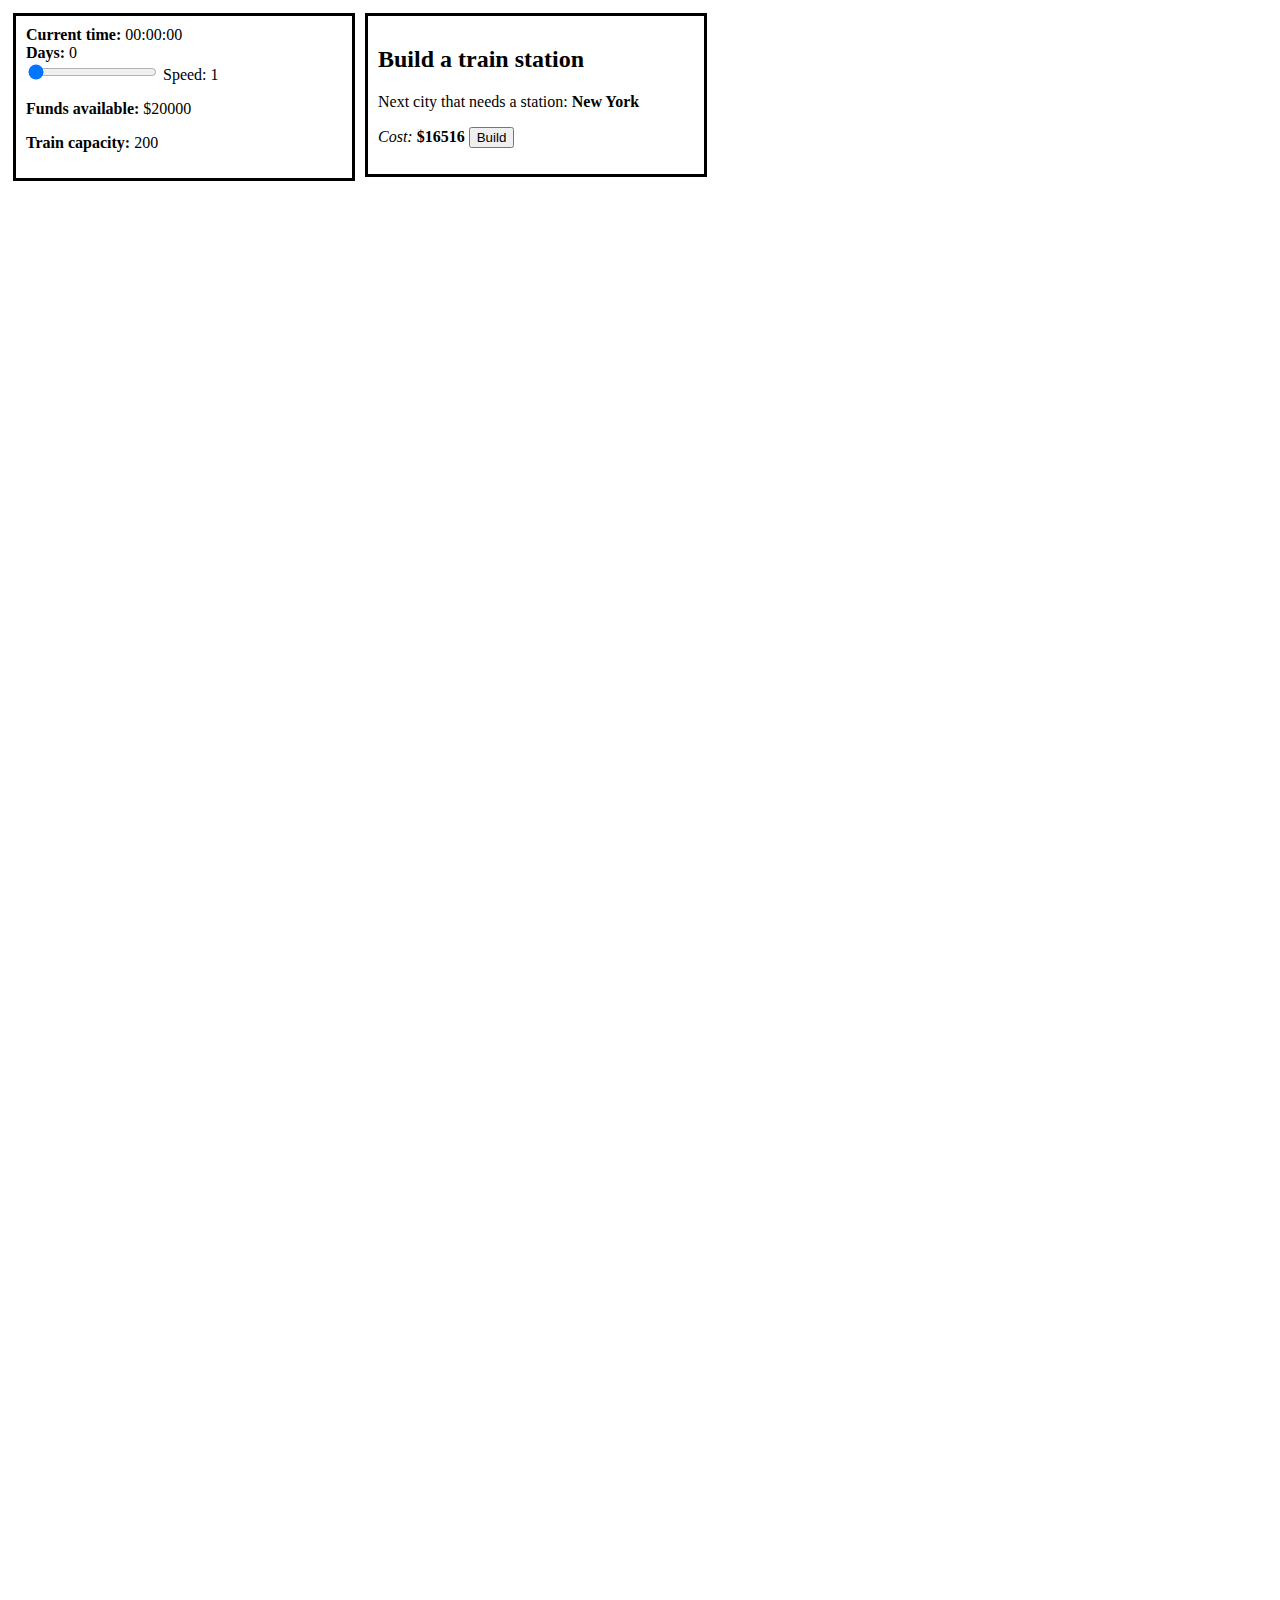
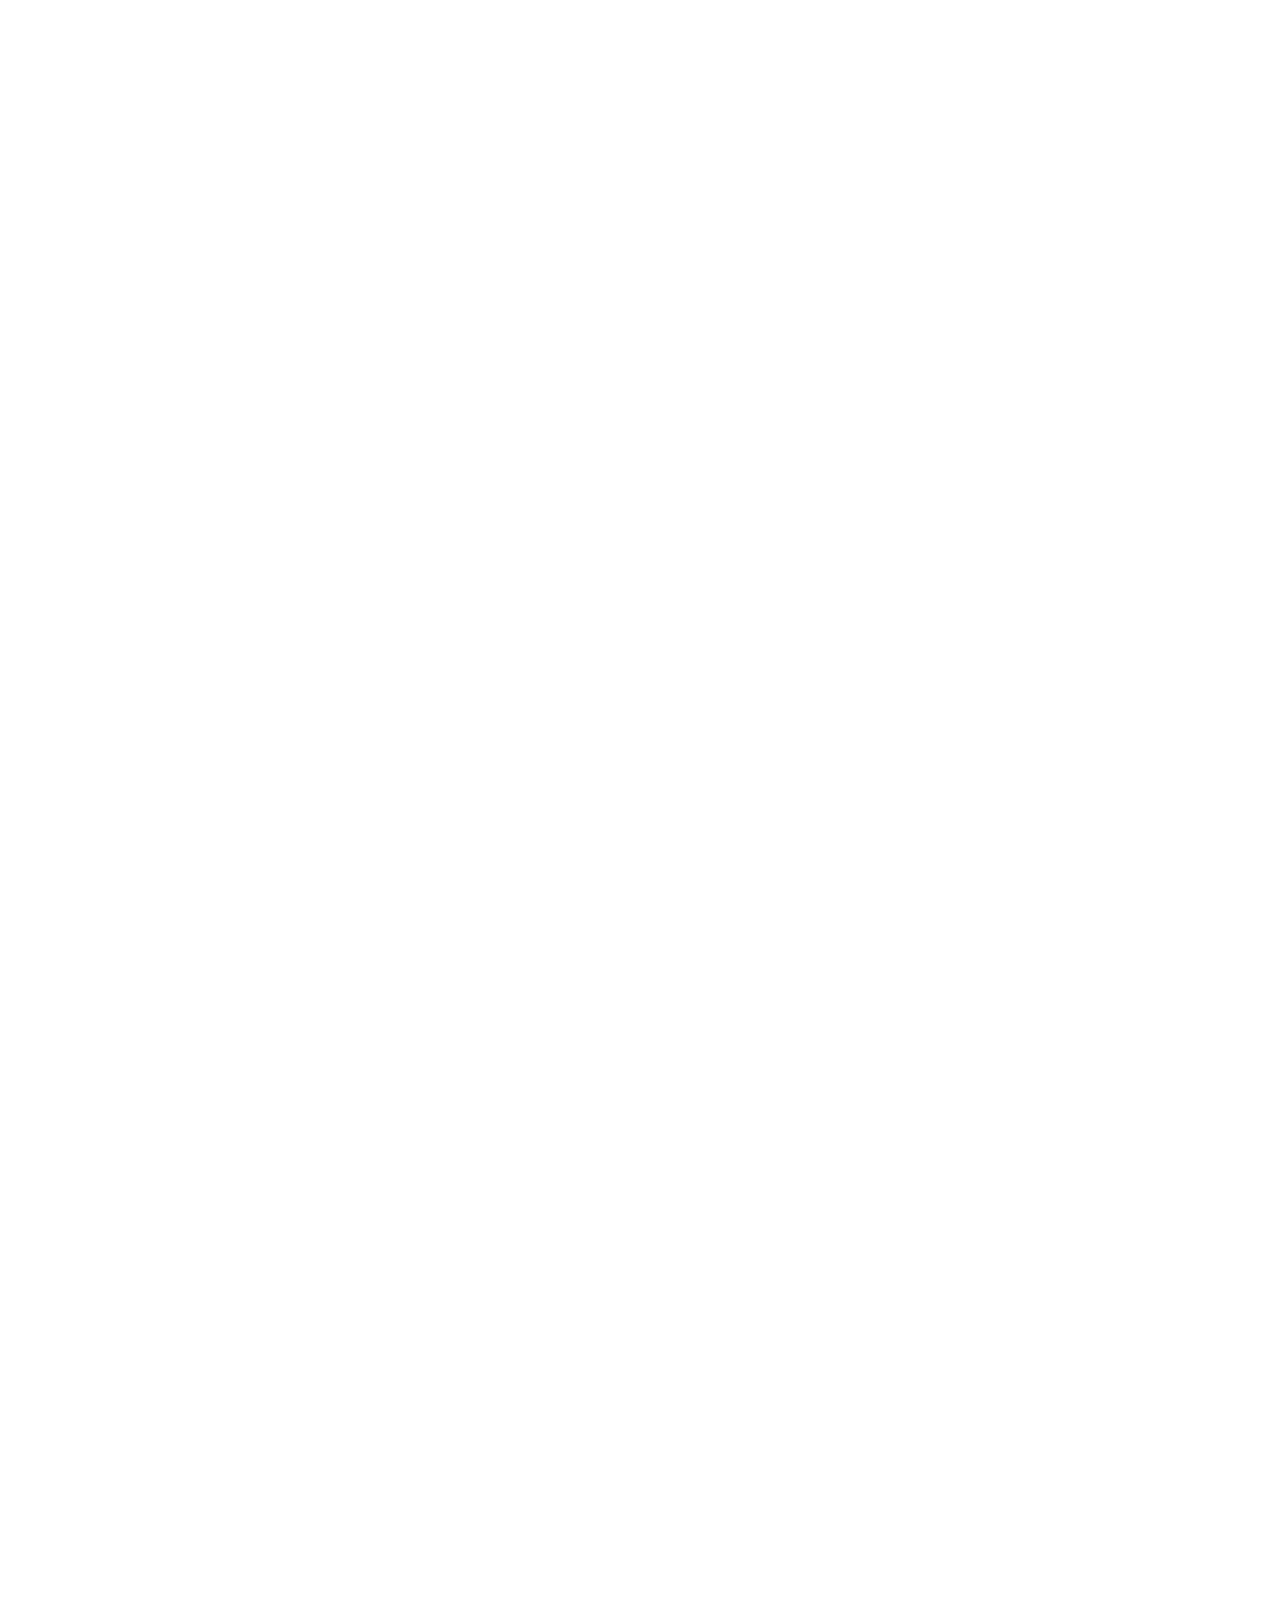
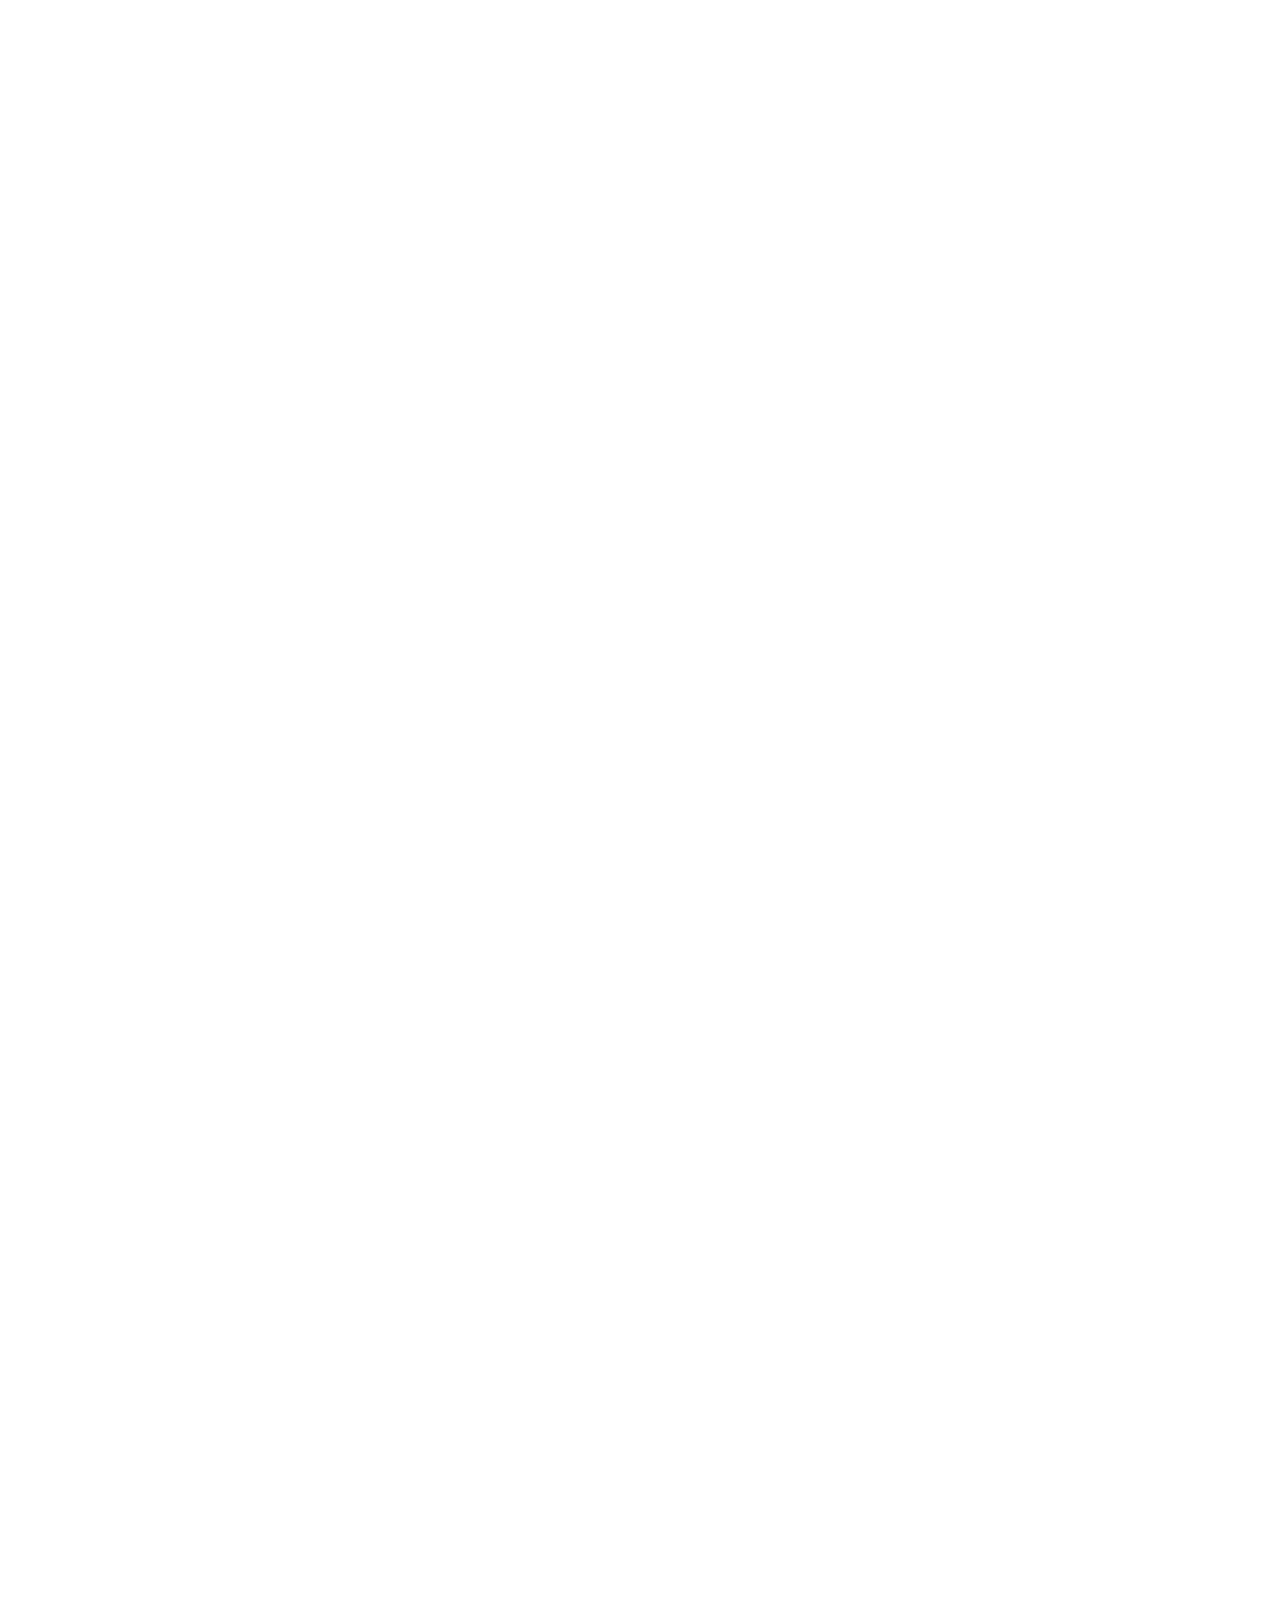
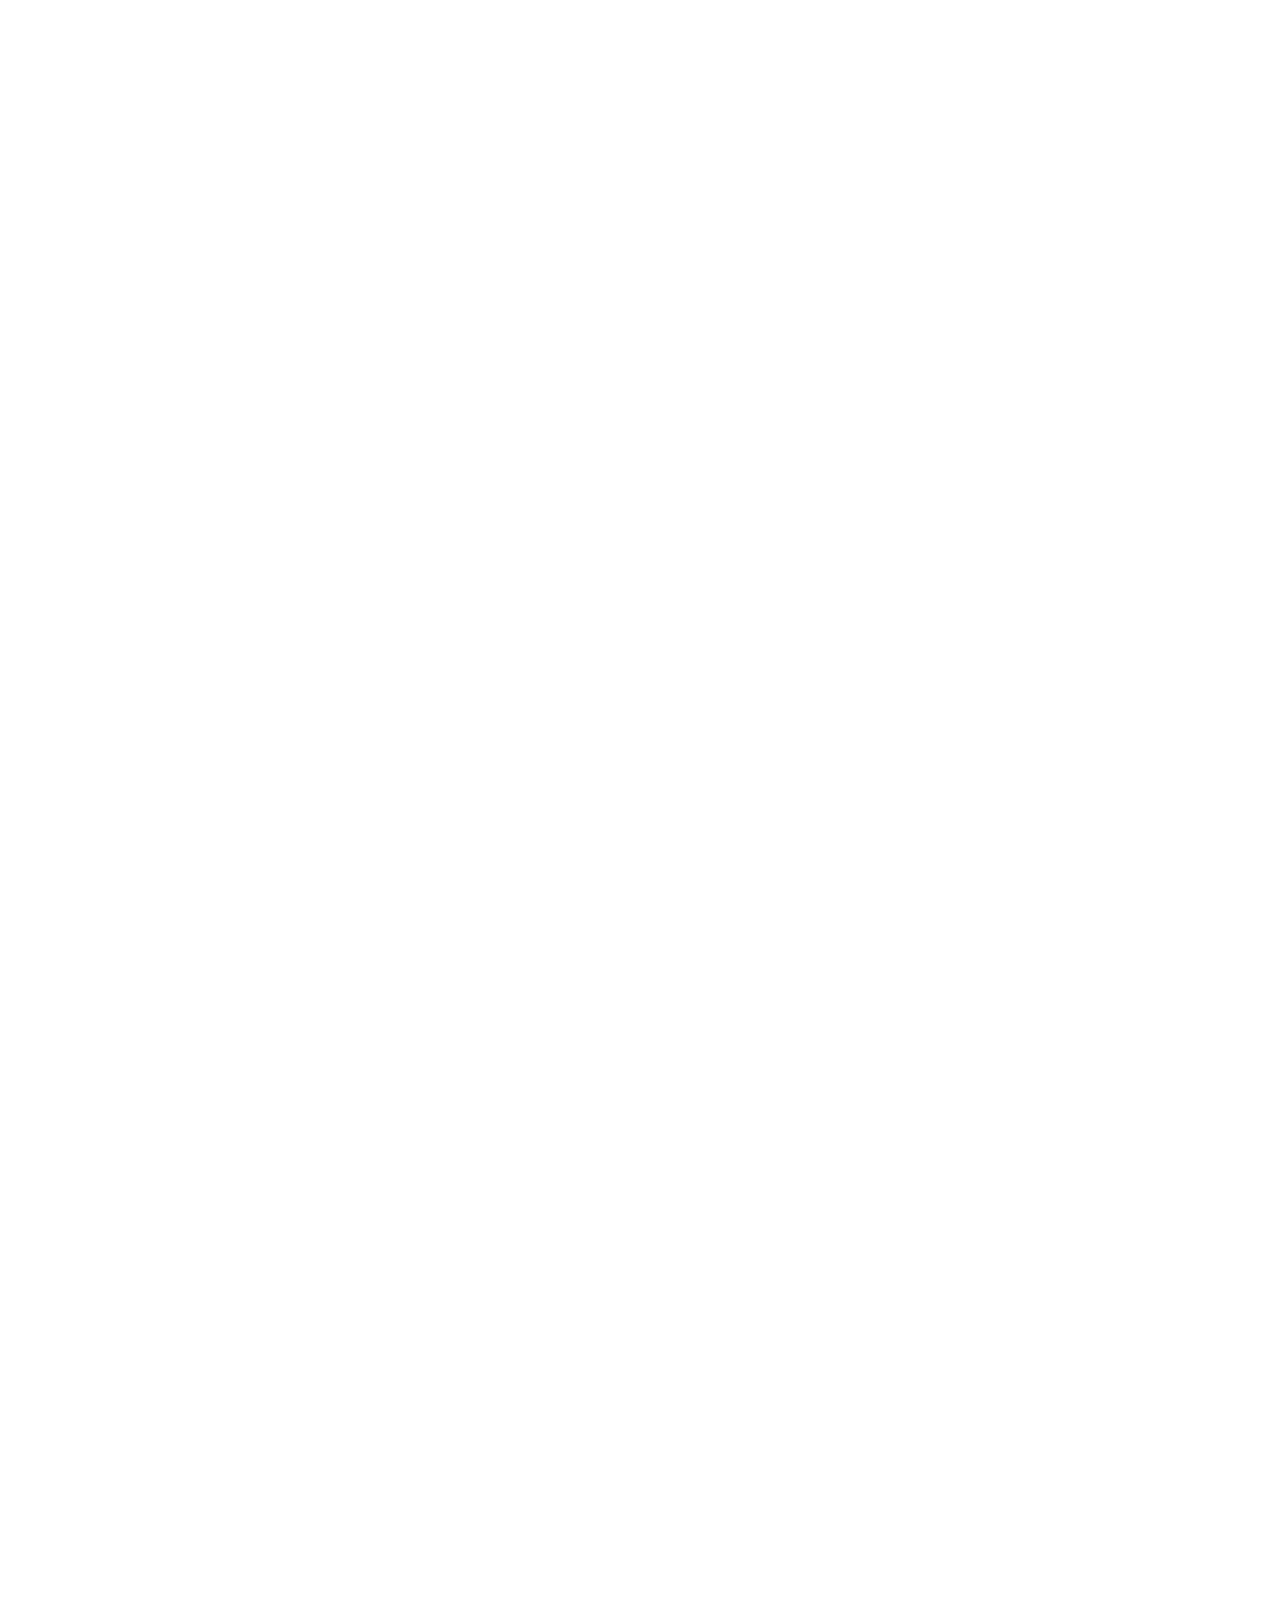
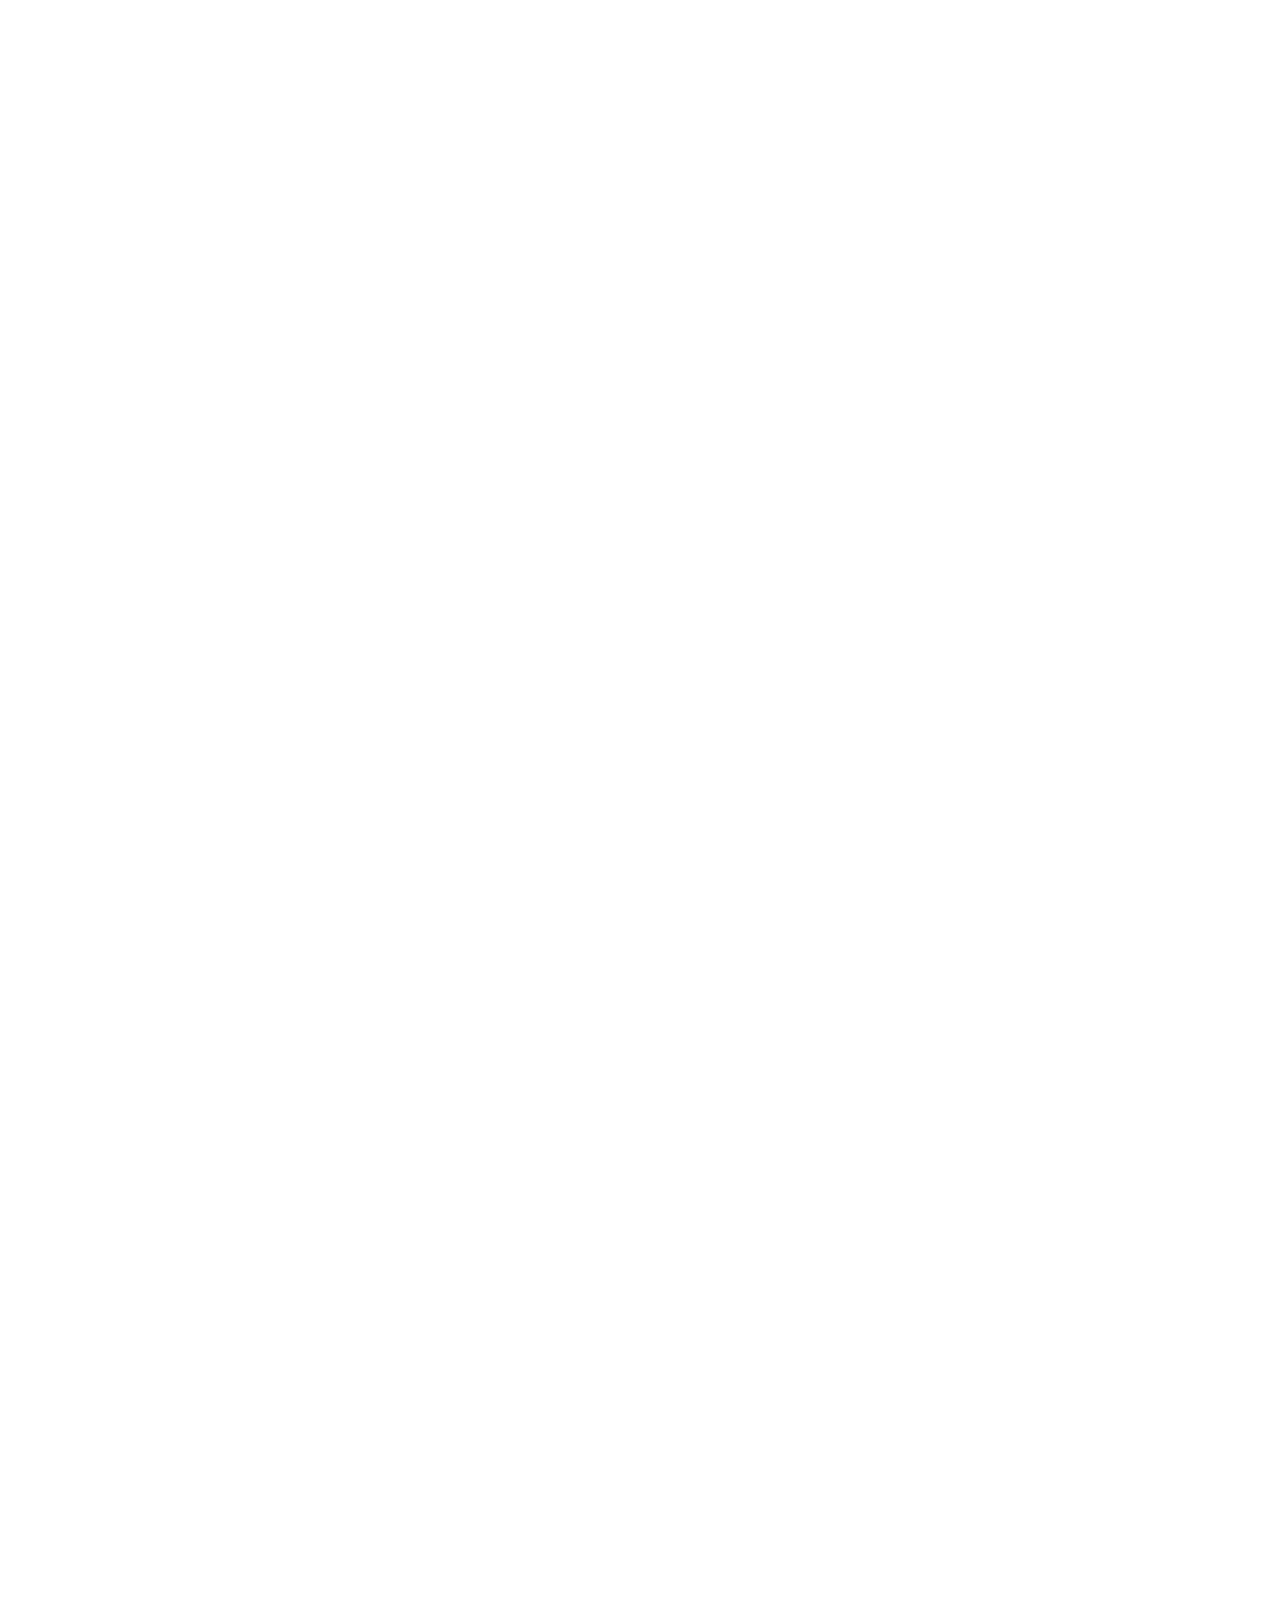
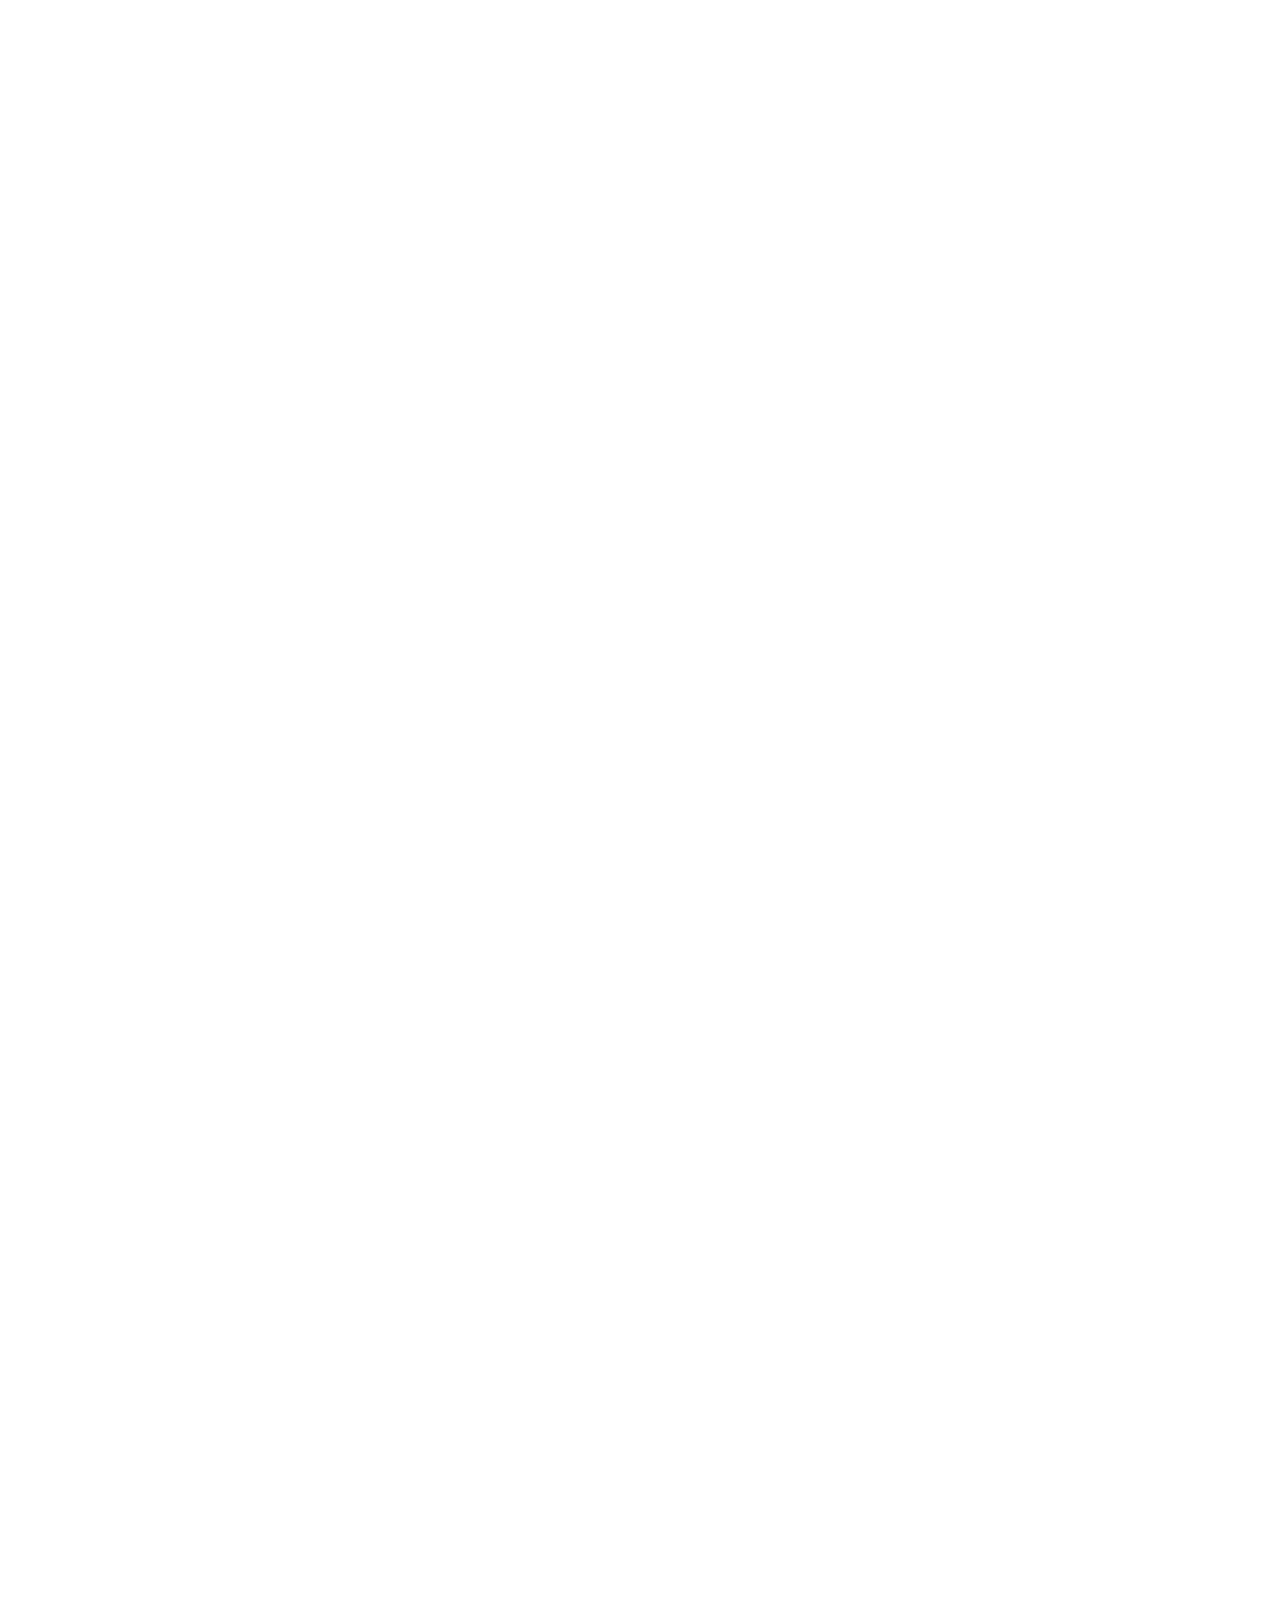
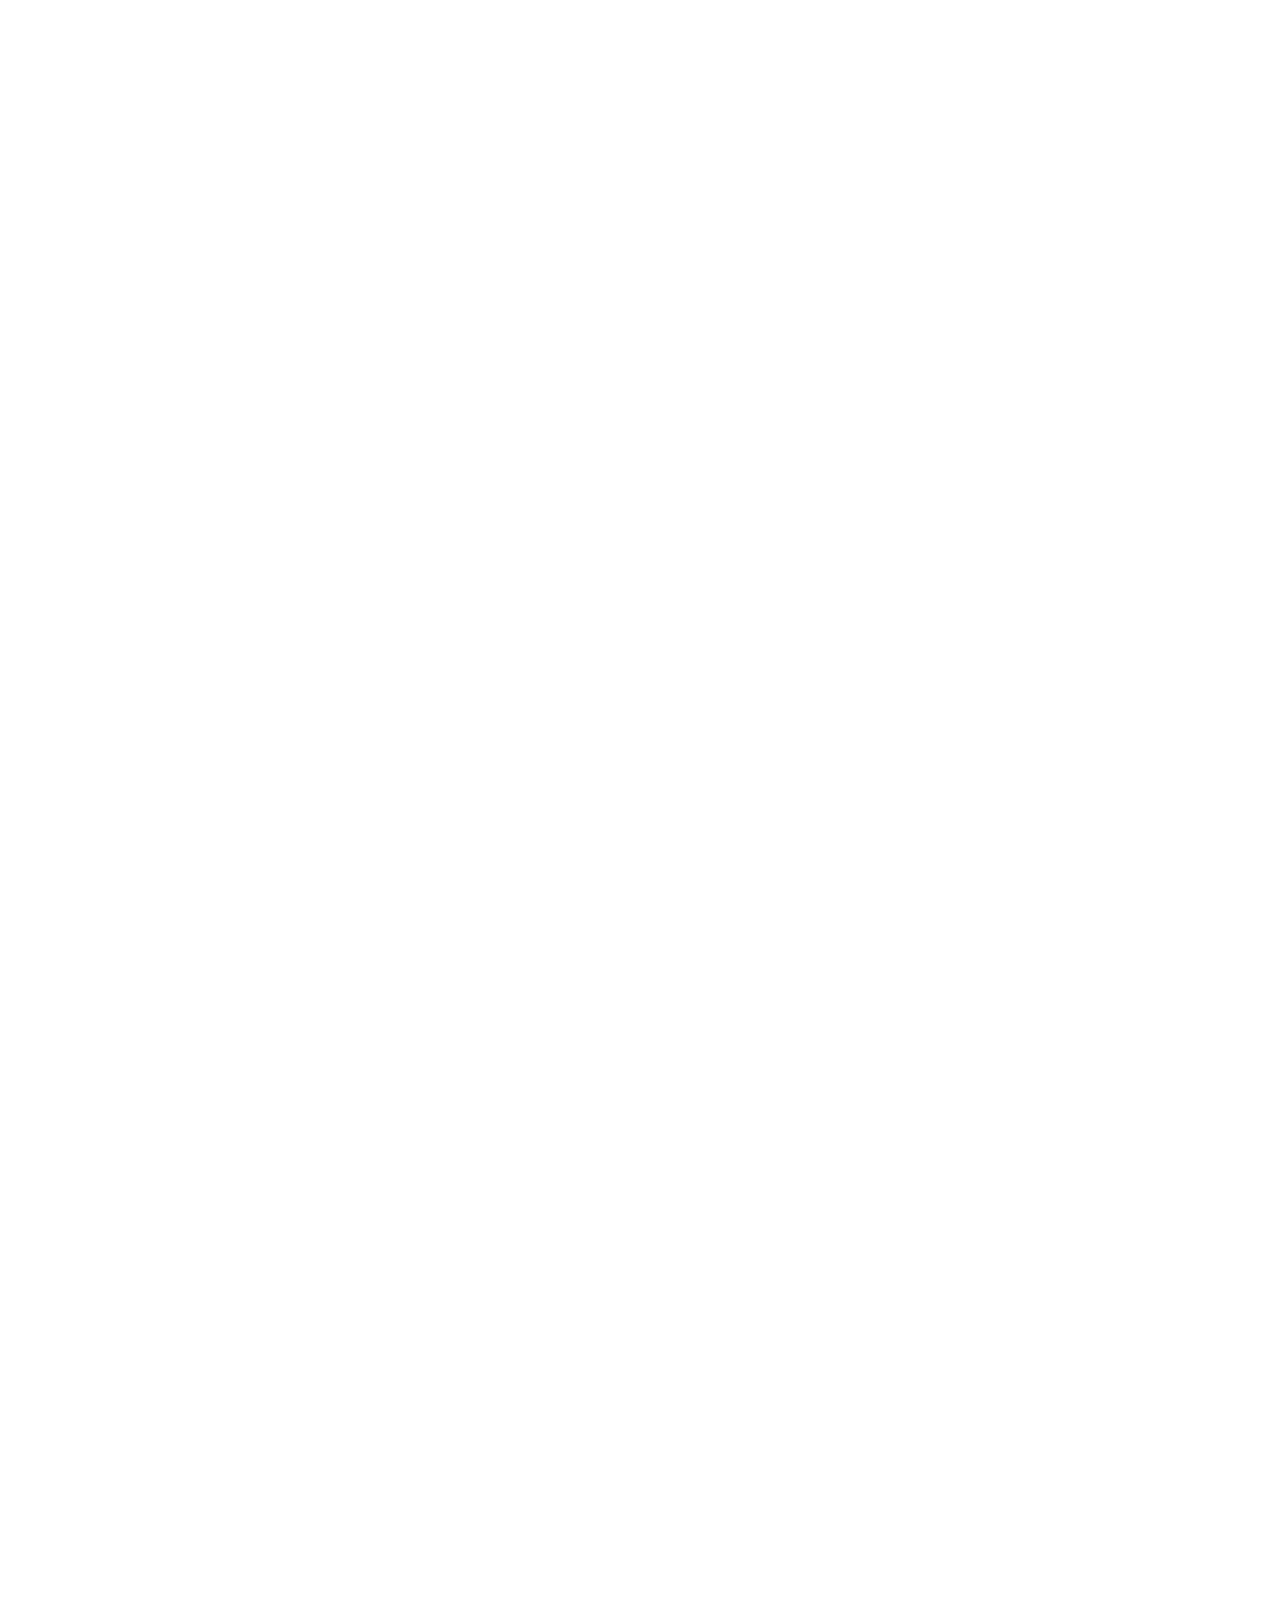
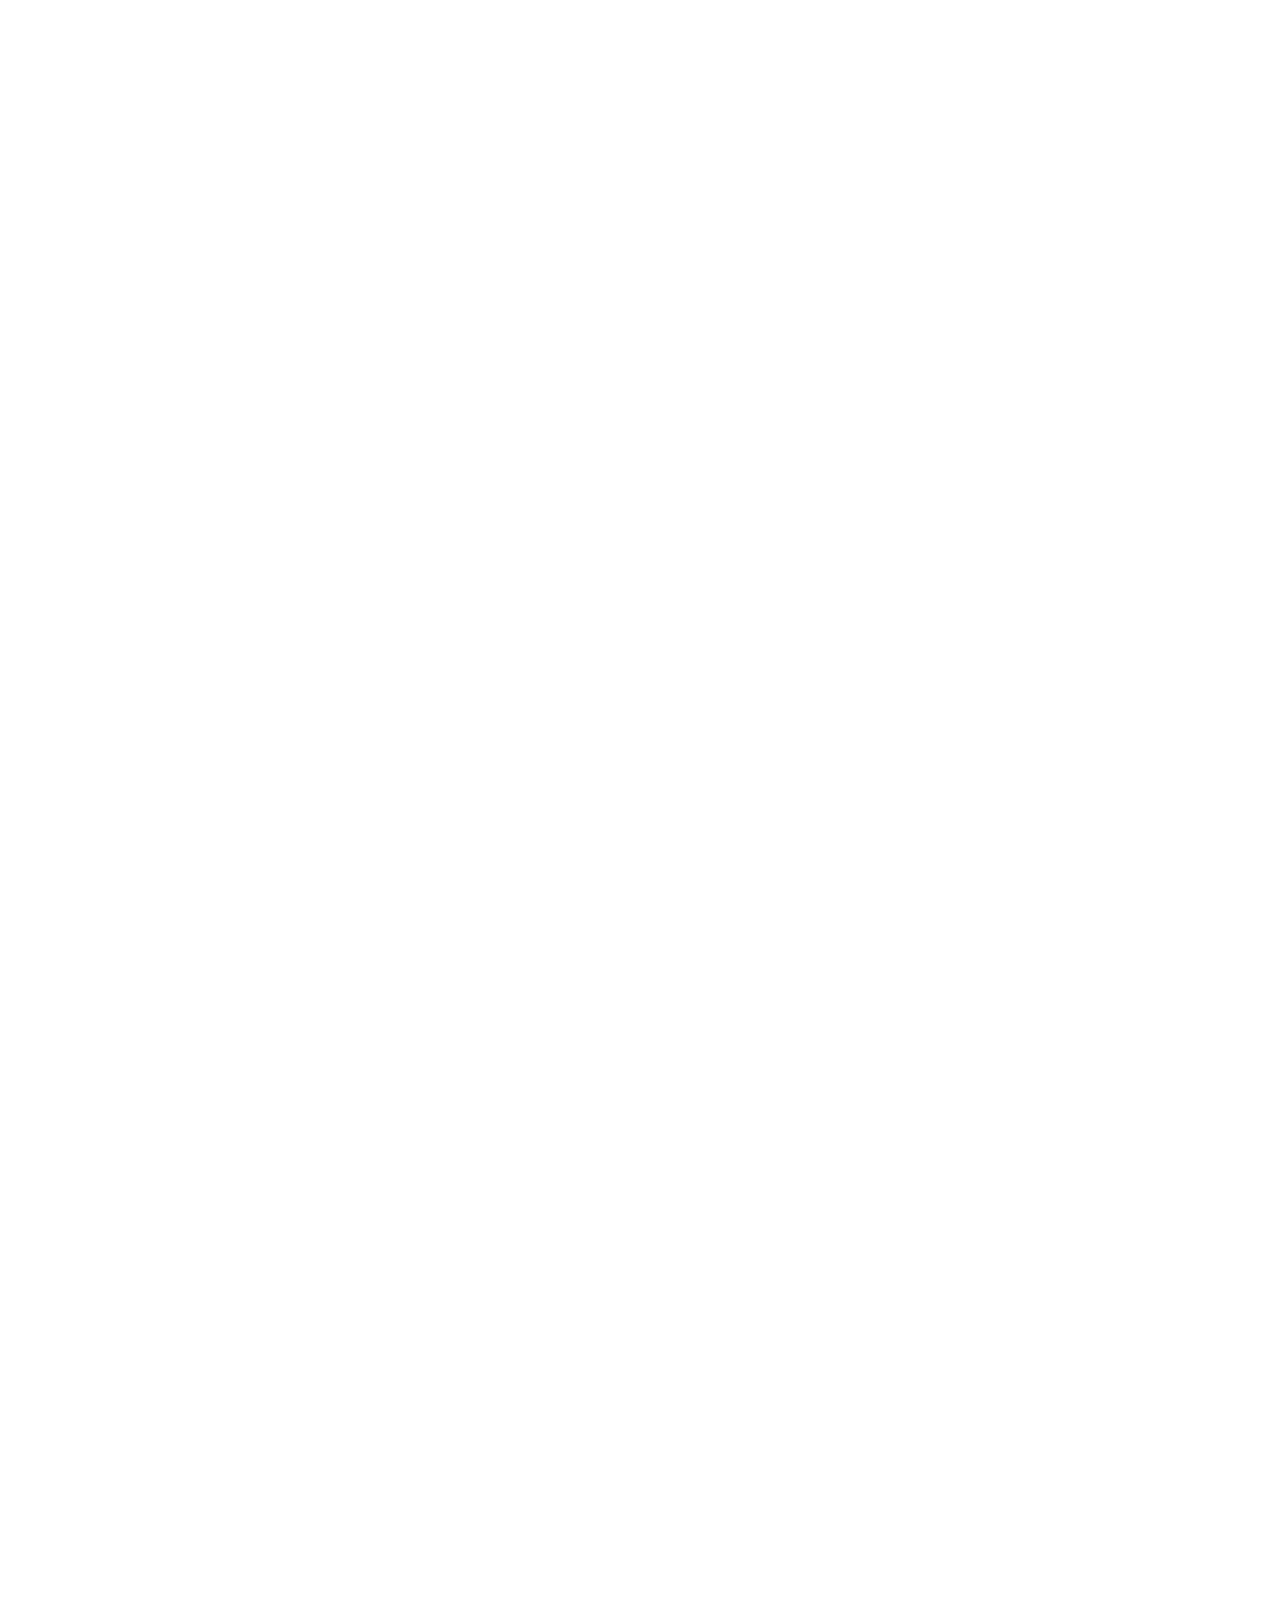
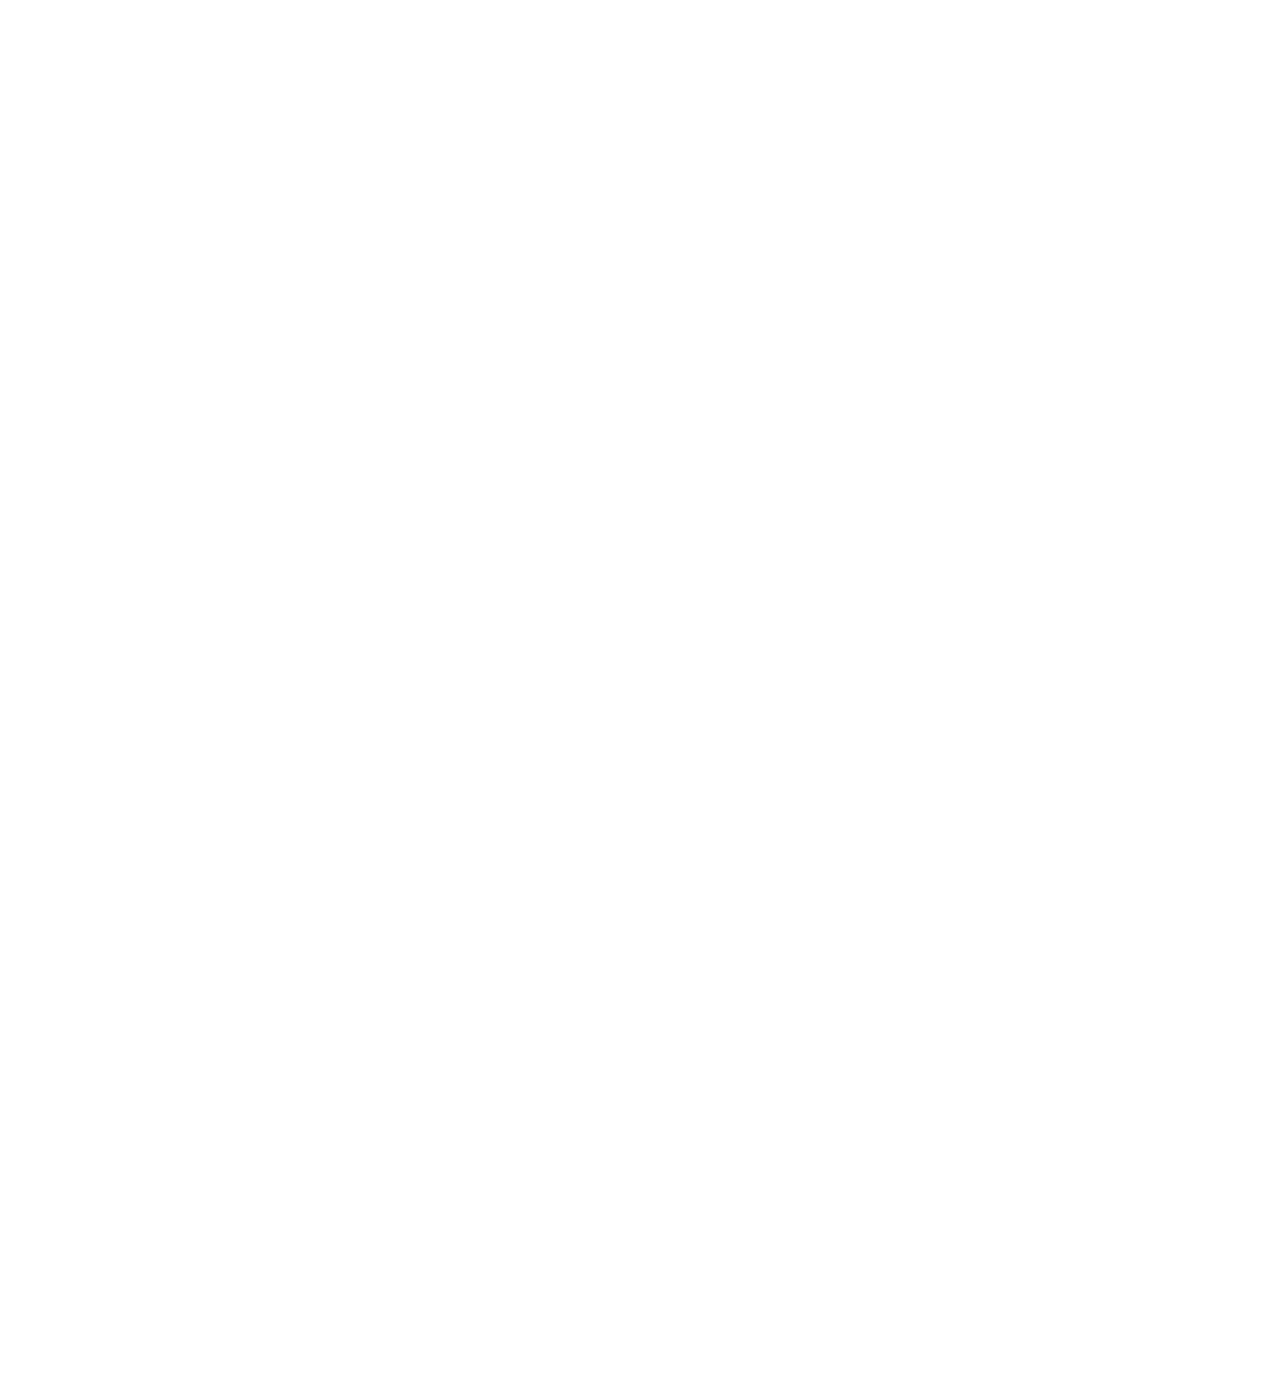
<file: index.html>
<!DOCTYPE html>
<html>
    <head>
        <link rel="stylesheet" href="./style.css">
    </head>
    <body>
        <div id="upper-region">
            <div class="border-box" id="upper-left">
                <span id="clock"></span> <br/>
                <strong>Days:</strong> <span id="dayCount">0</span><br/>
                <input id="speedSlider" type="range" min="1.0" max="100.0" value="1">
                Speed: <span id="speed">1</span>
                <p>
                    <strong>Funds available:</strong> $<span id="fundsAvailable"></span>
                </p>
                <p>
                    <strong>Train capacity:</strong> <span id="trainCapacity"></span>
                </p>
            </div>
            <div class="border-box" id="upper-right">
                <h2>Build a train station</h2>
                <p>
                    Next city that needs a station: <strong><span id="nextCityName"></span></strong>
                </p>
                <p>
                    <em>Cost: </em> <strong>$<span id="nextCityCost"></span></strong> 
                    <button id="addNextCity">Build</button>
                </p>
            </div>
        </div>
        <div class="column" id="left-column">
        </div>
        <div class="column" id="middle-column">
            <div class="border-box" id="transitBox">
                <h2>In transit</h2>
                <p id="transit"></p>
            </div>
        </div>
    </body>
    <script src="math.js"></script>
    <script src="clock.js"></script>
    <script src="events.js"></script>
    <script src="demand.js"></script>
    <script src="cities.js"></script>
    <script src="add_cities.js"></script>
    <script src="passengers.js"></script>
    <script src="money.js"></script>
    <script src="time.js"></script>
    <script src="trains.js"></script>
    <script src="main.js"></script>
</html>
</file>
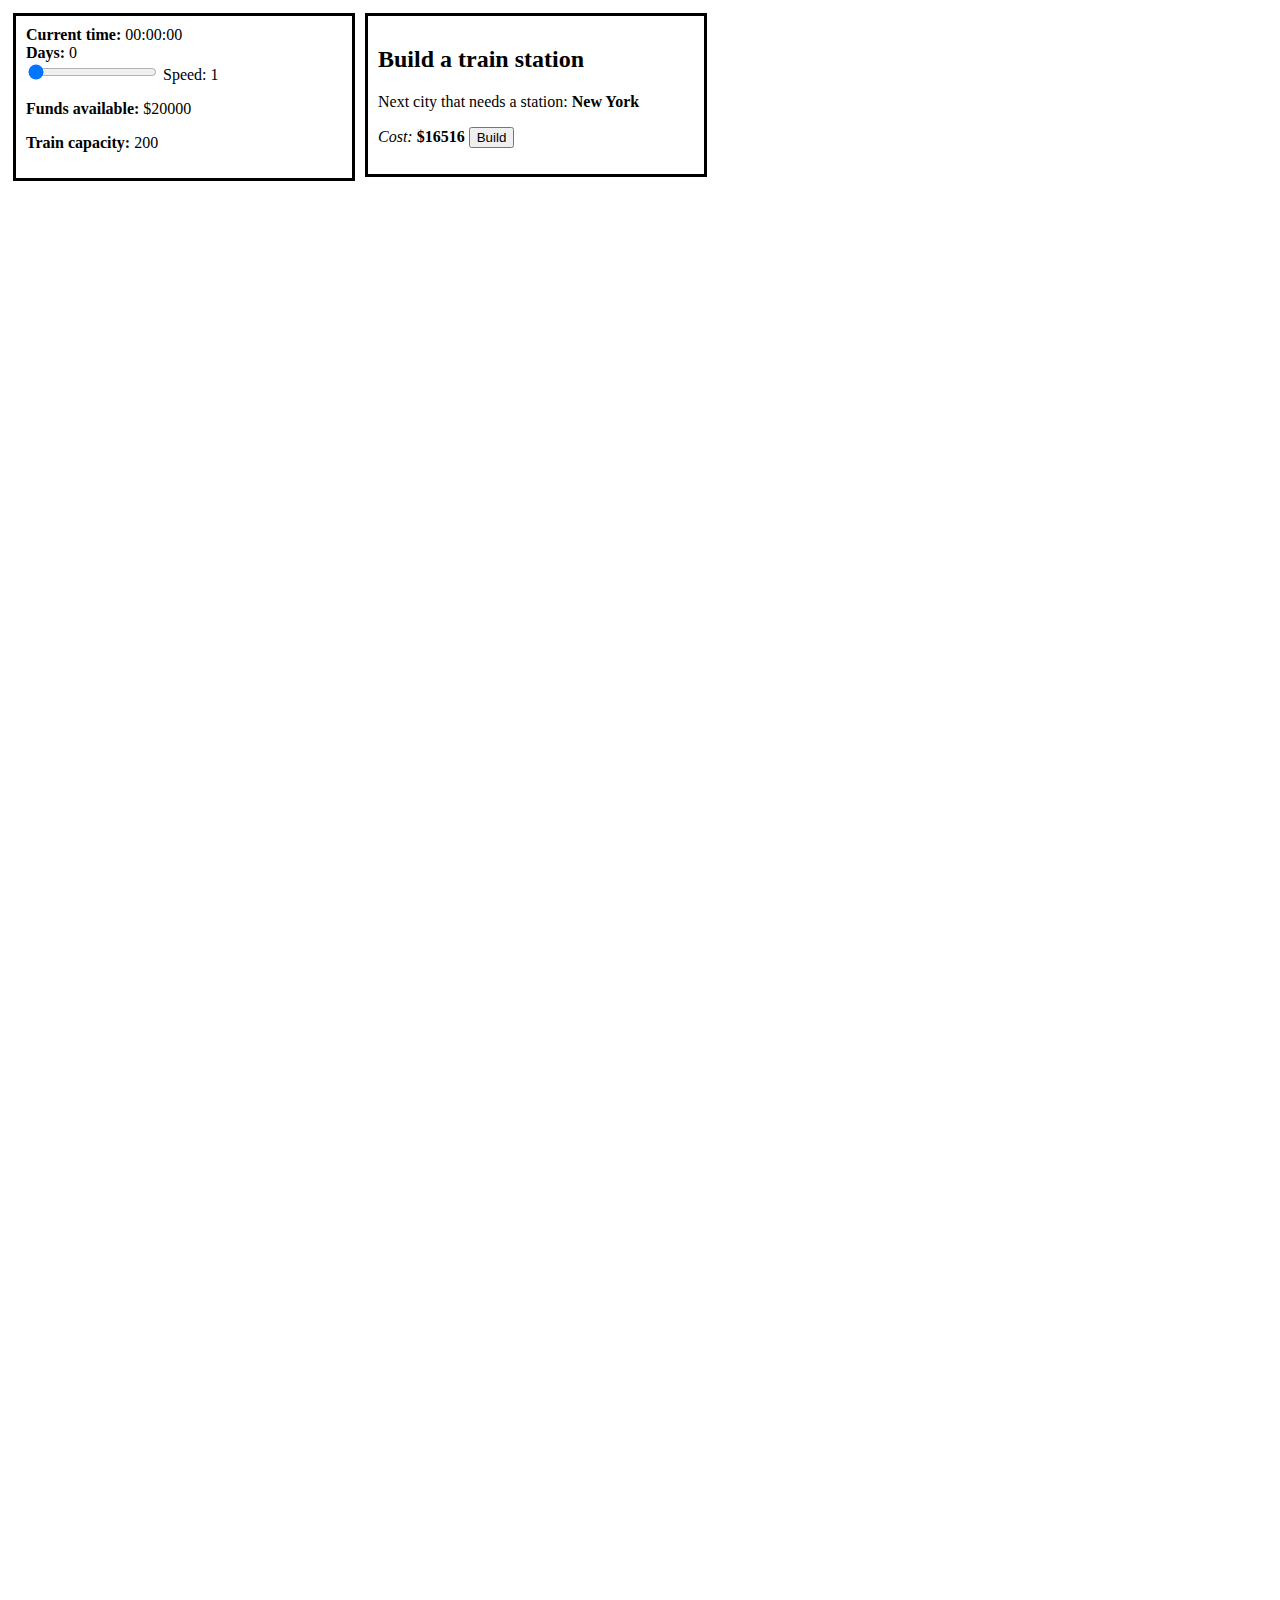
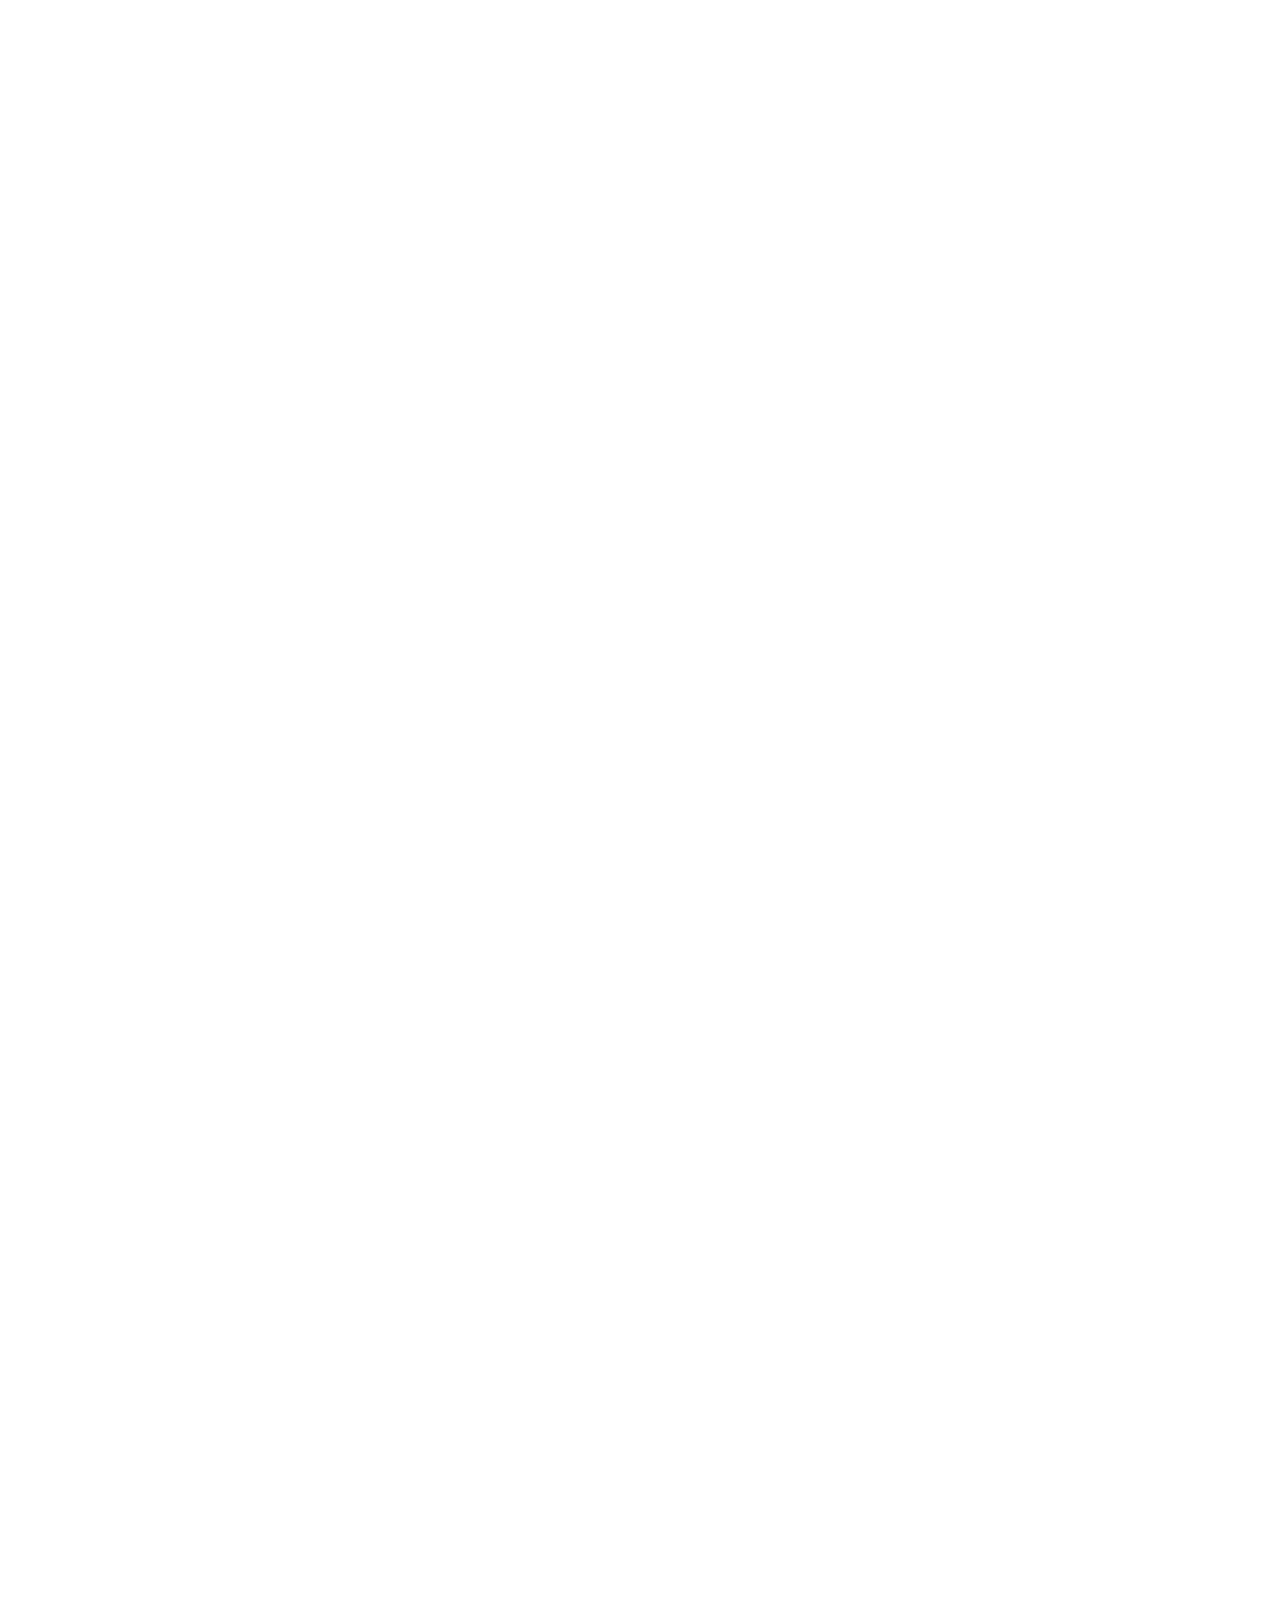
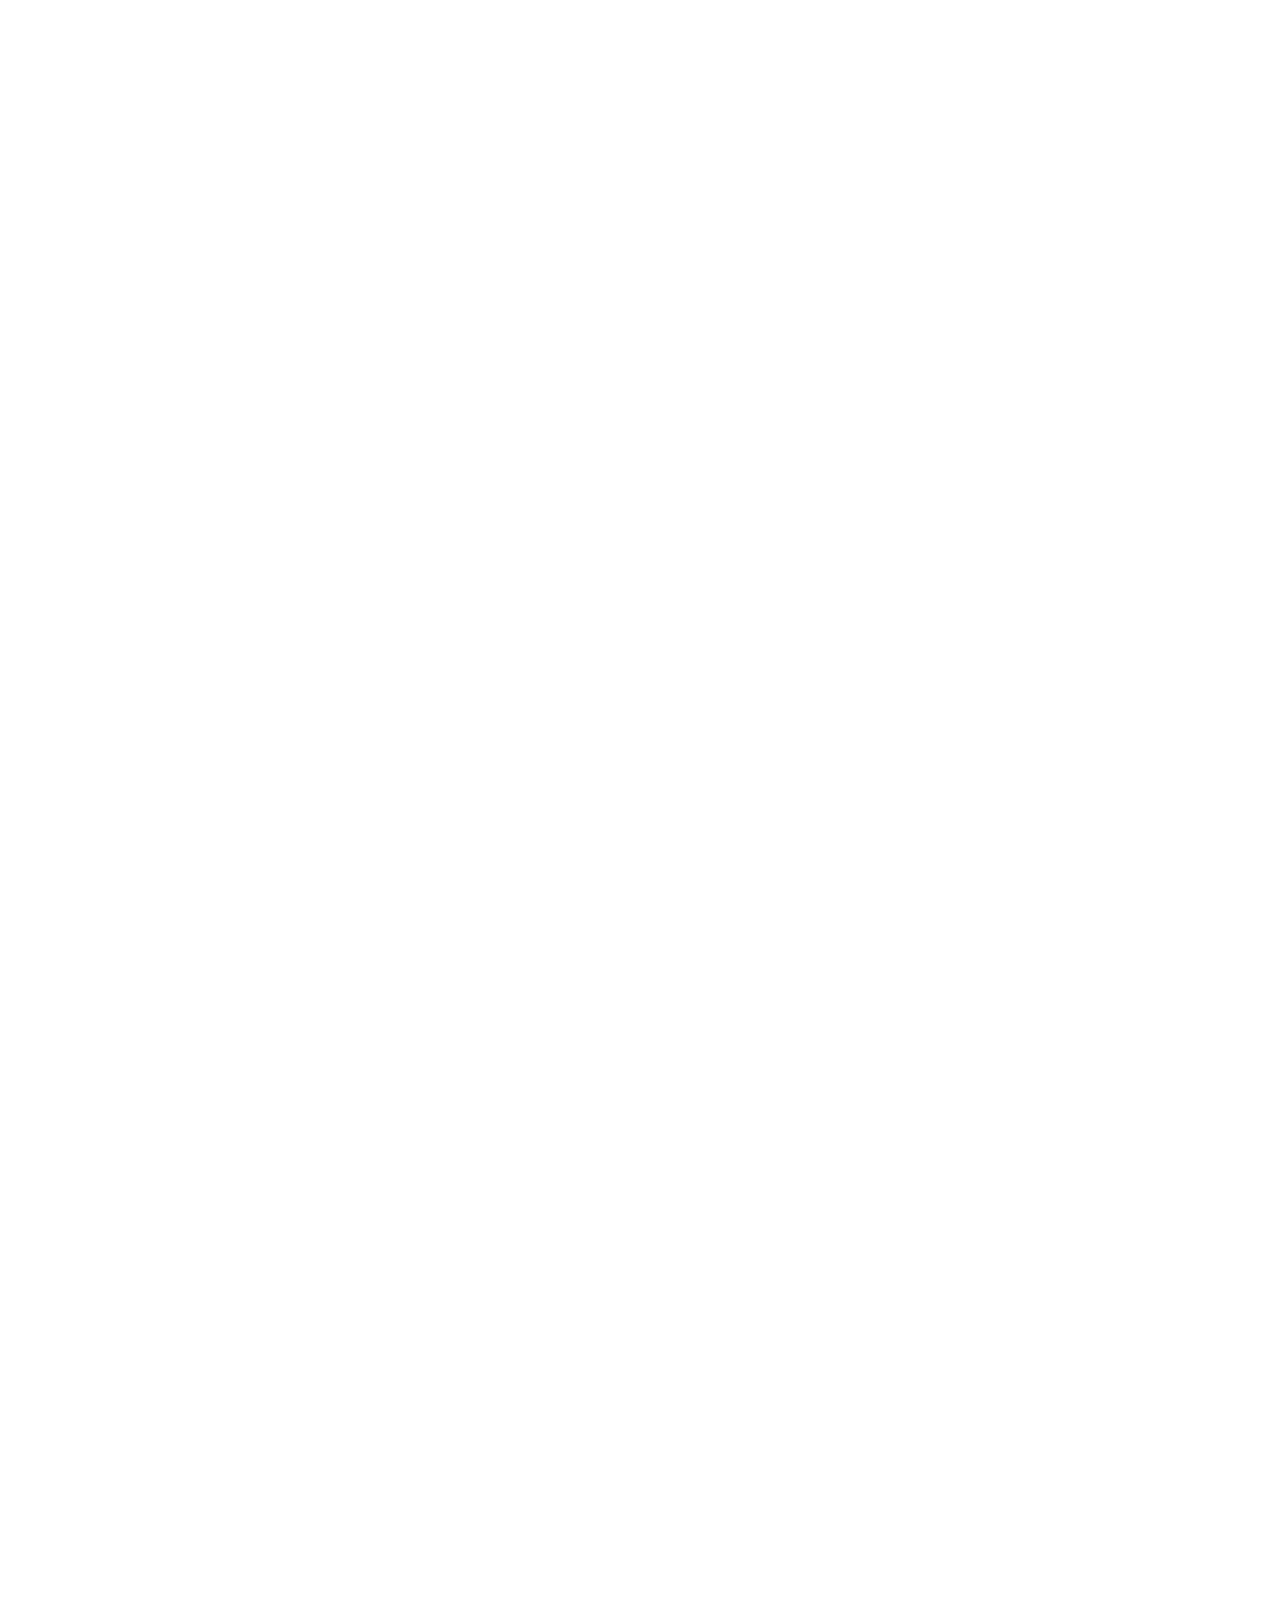
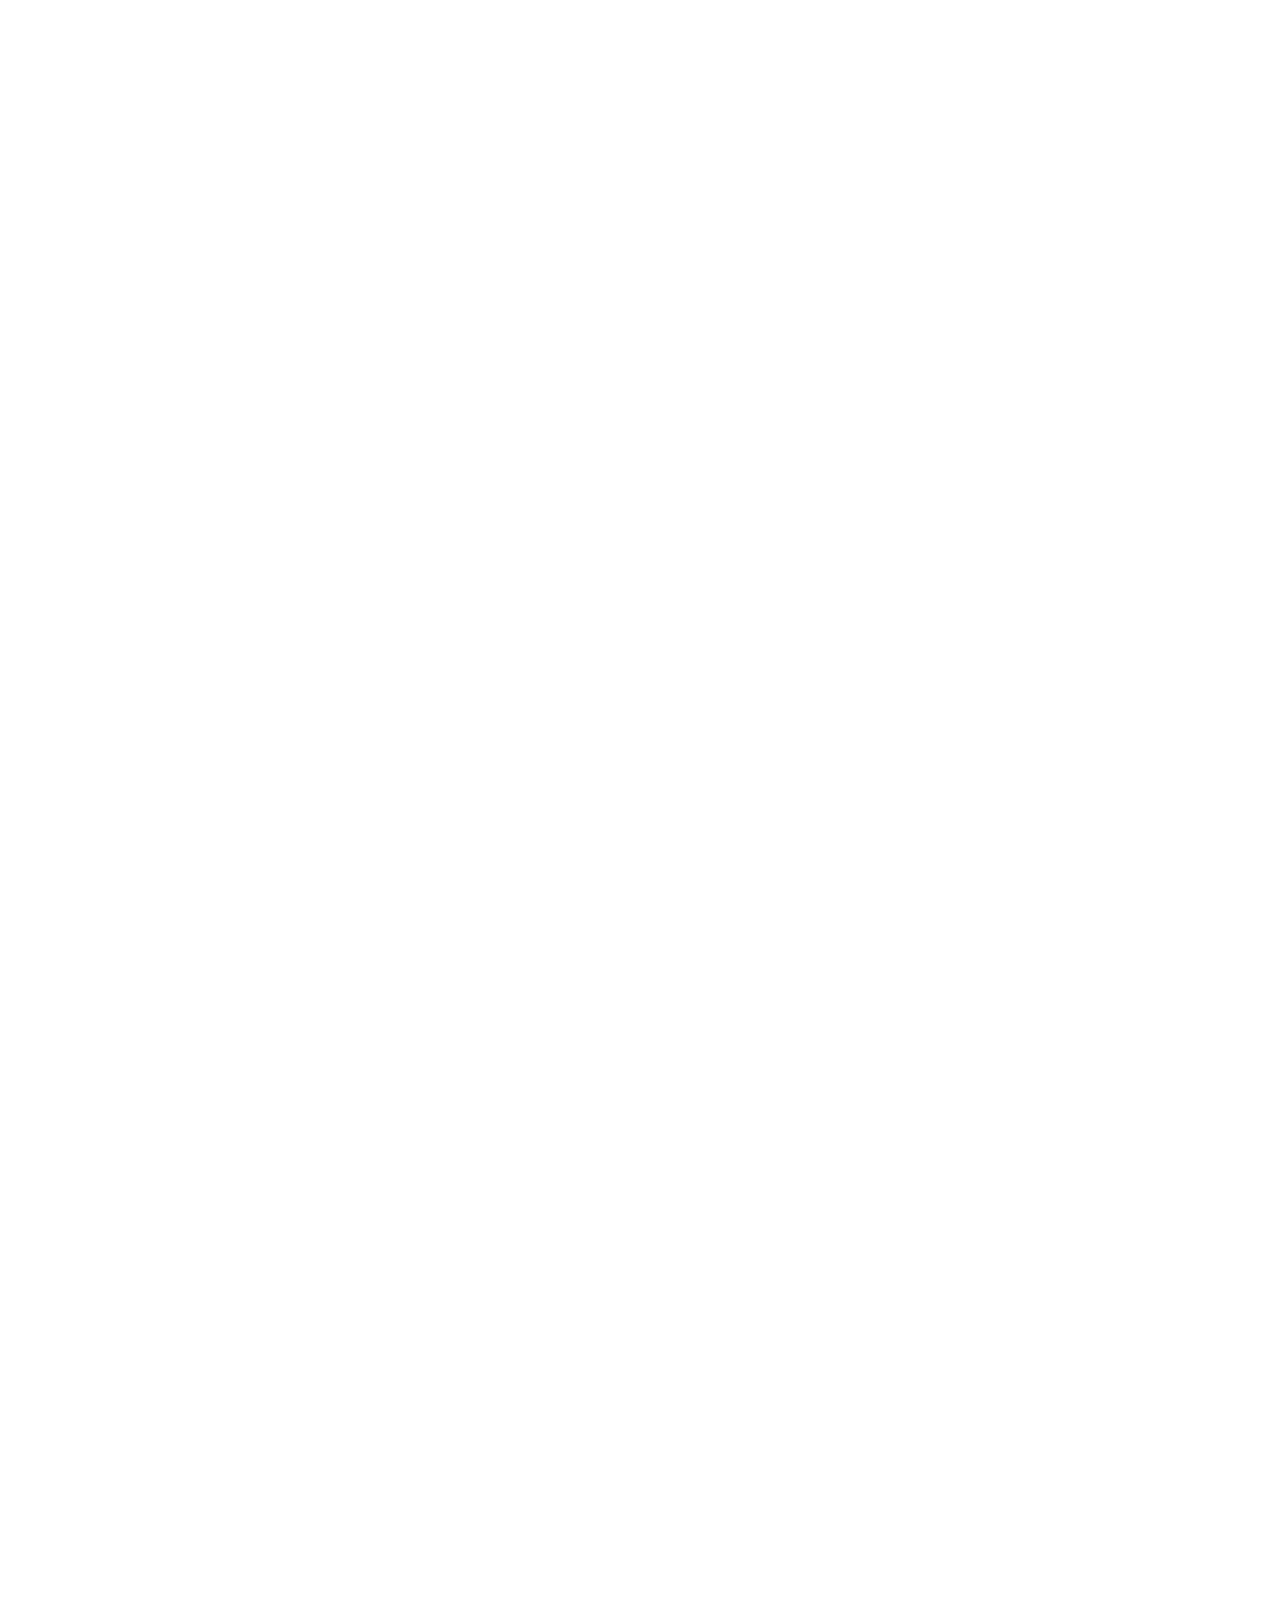
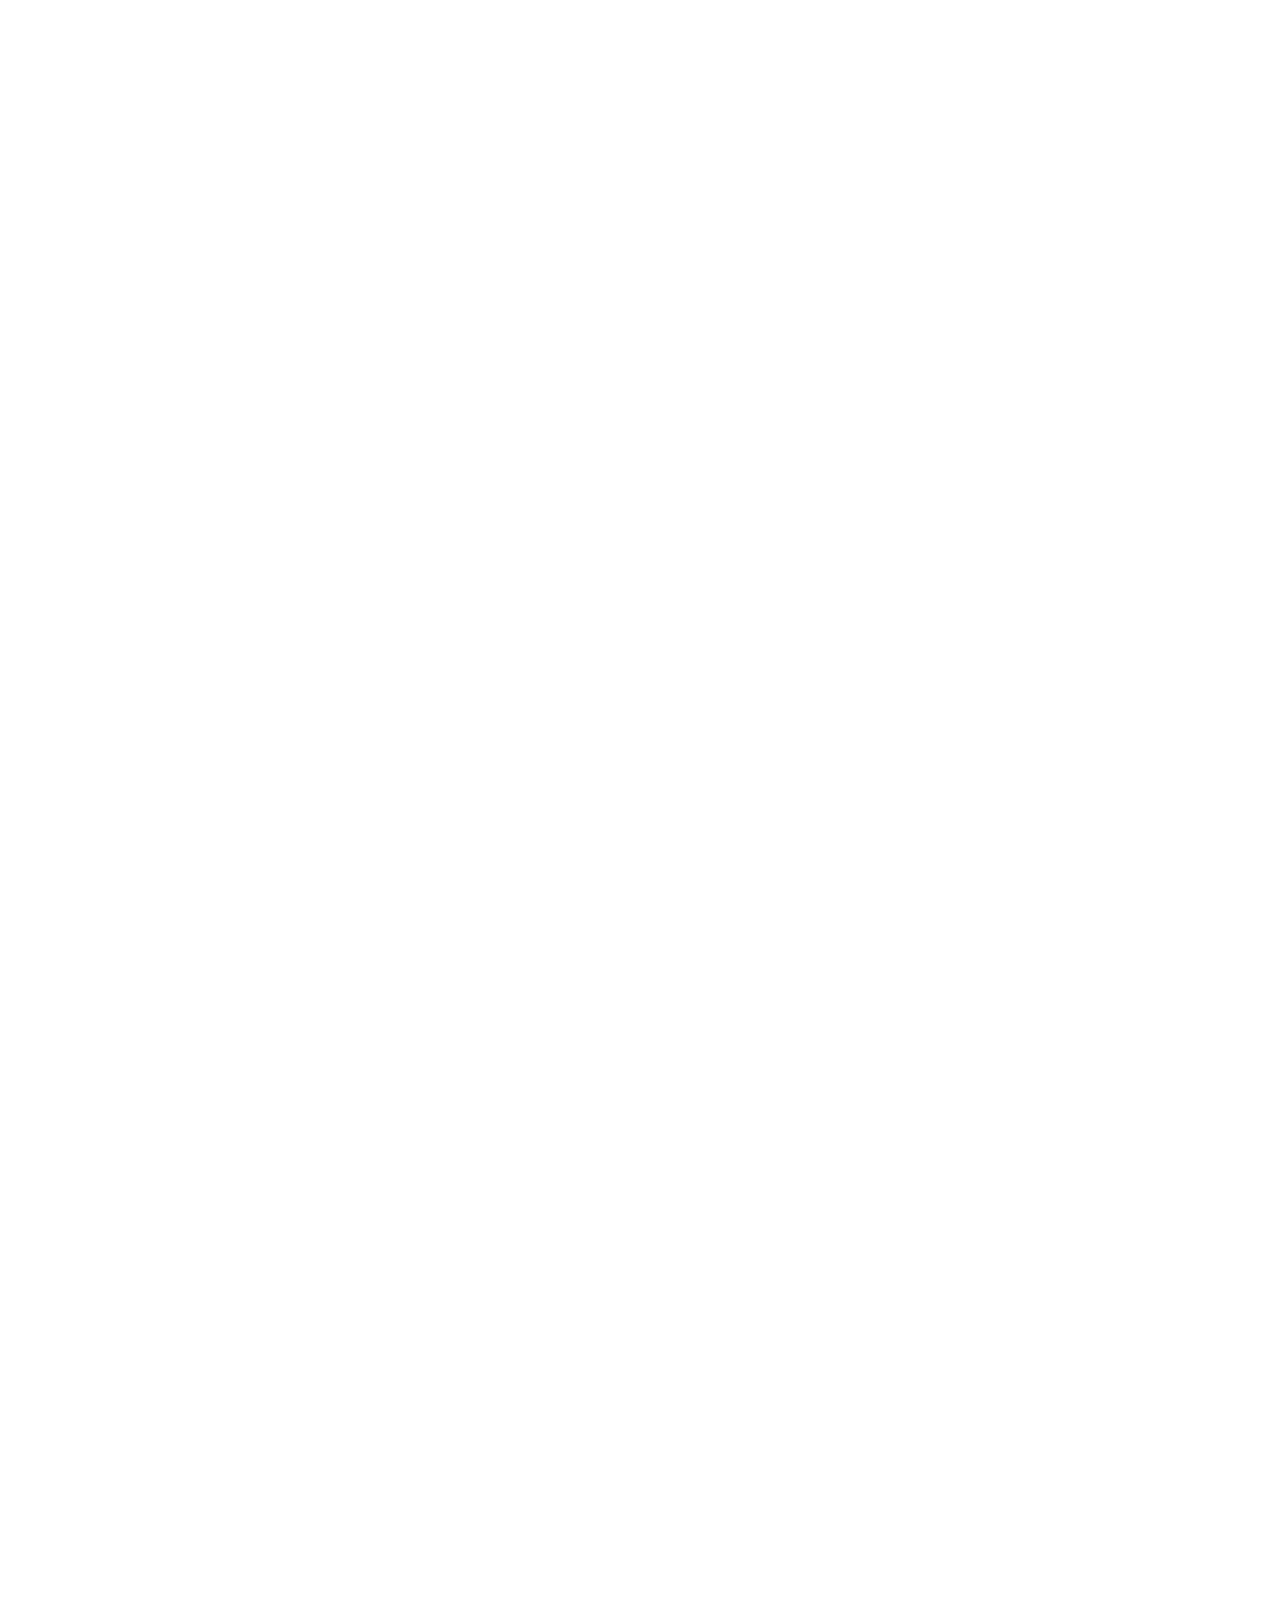
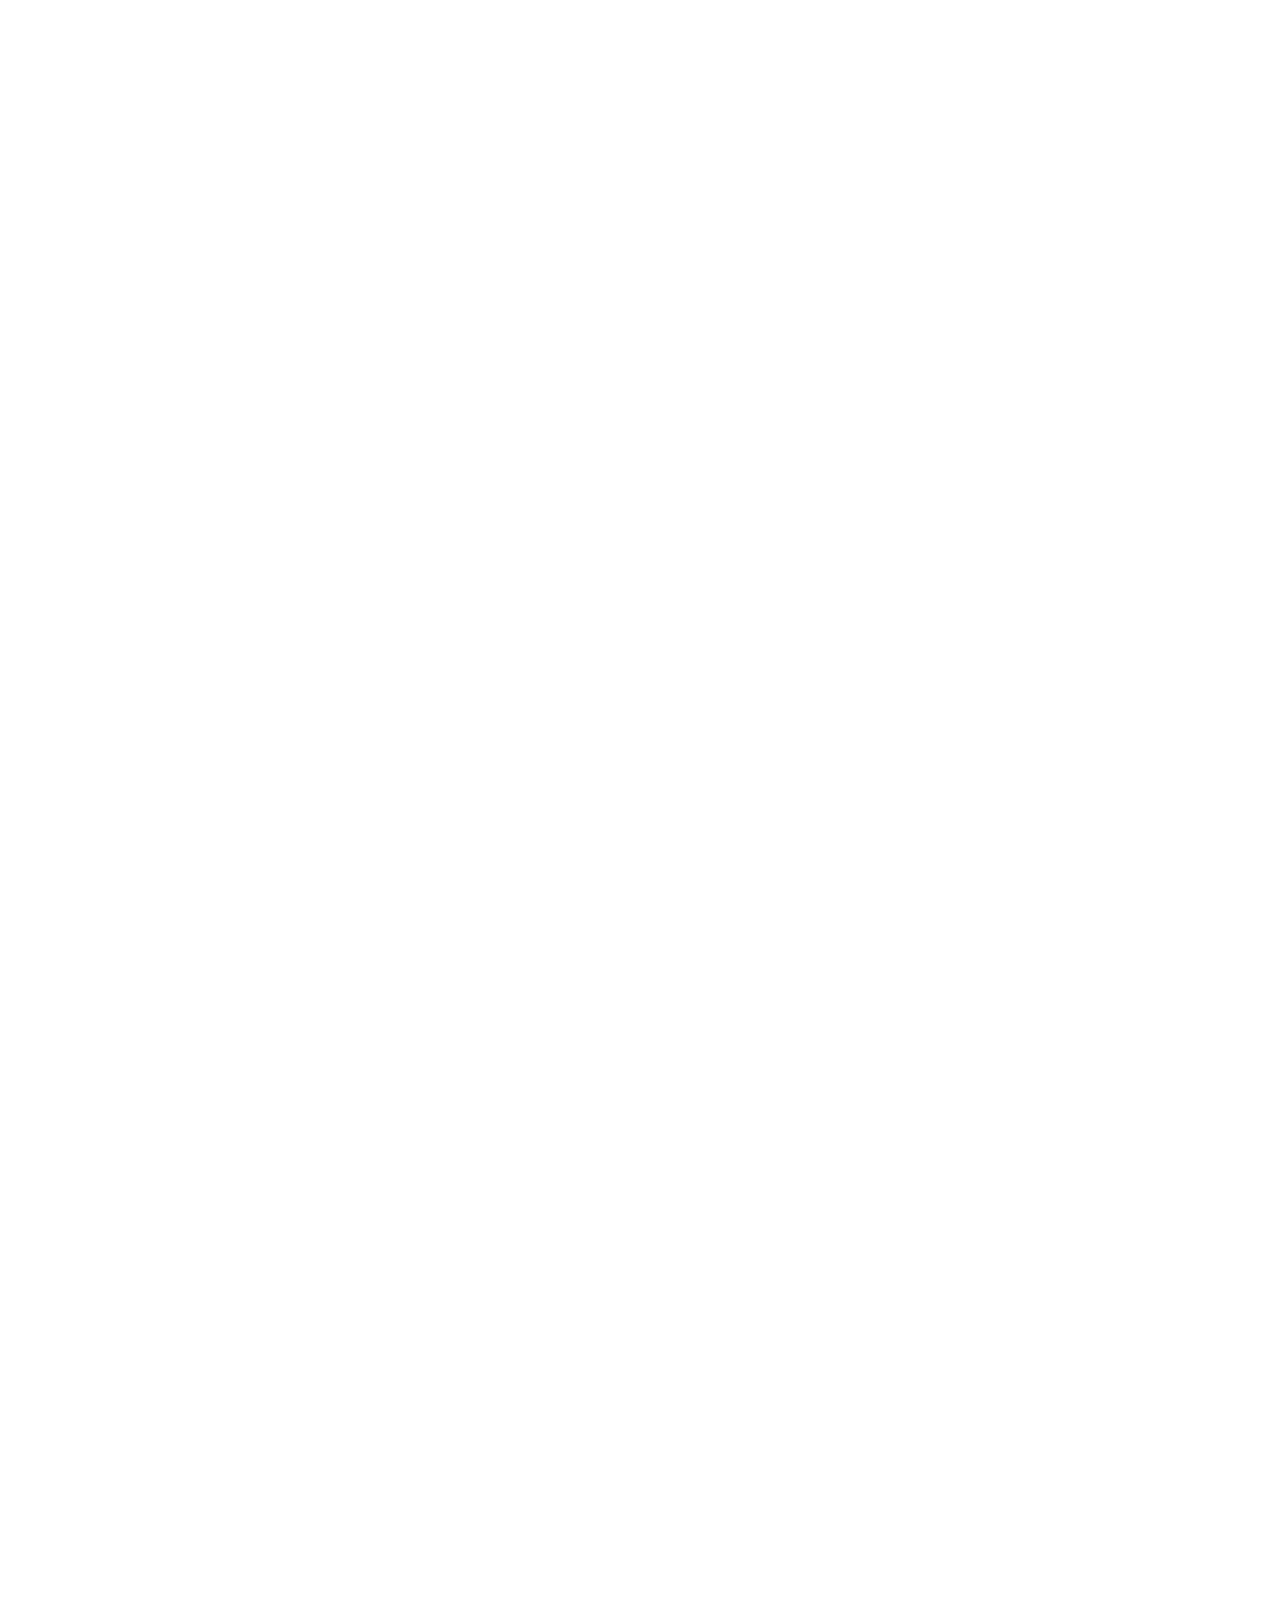
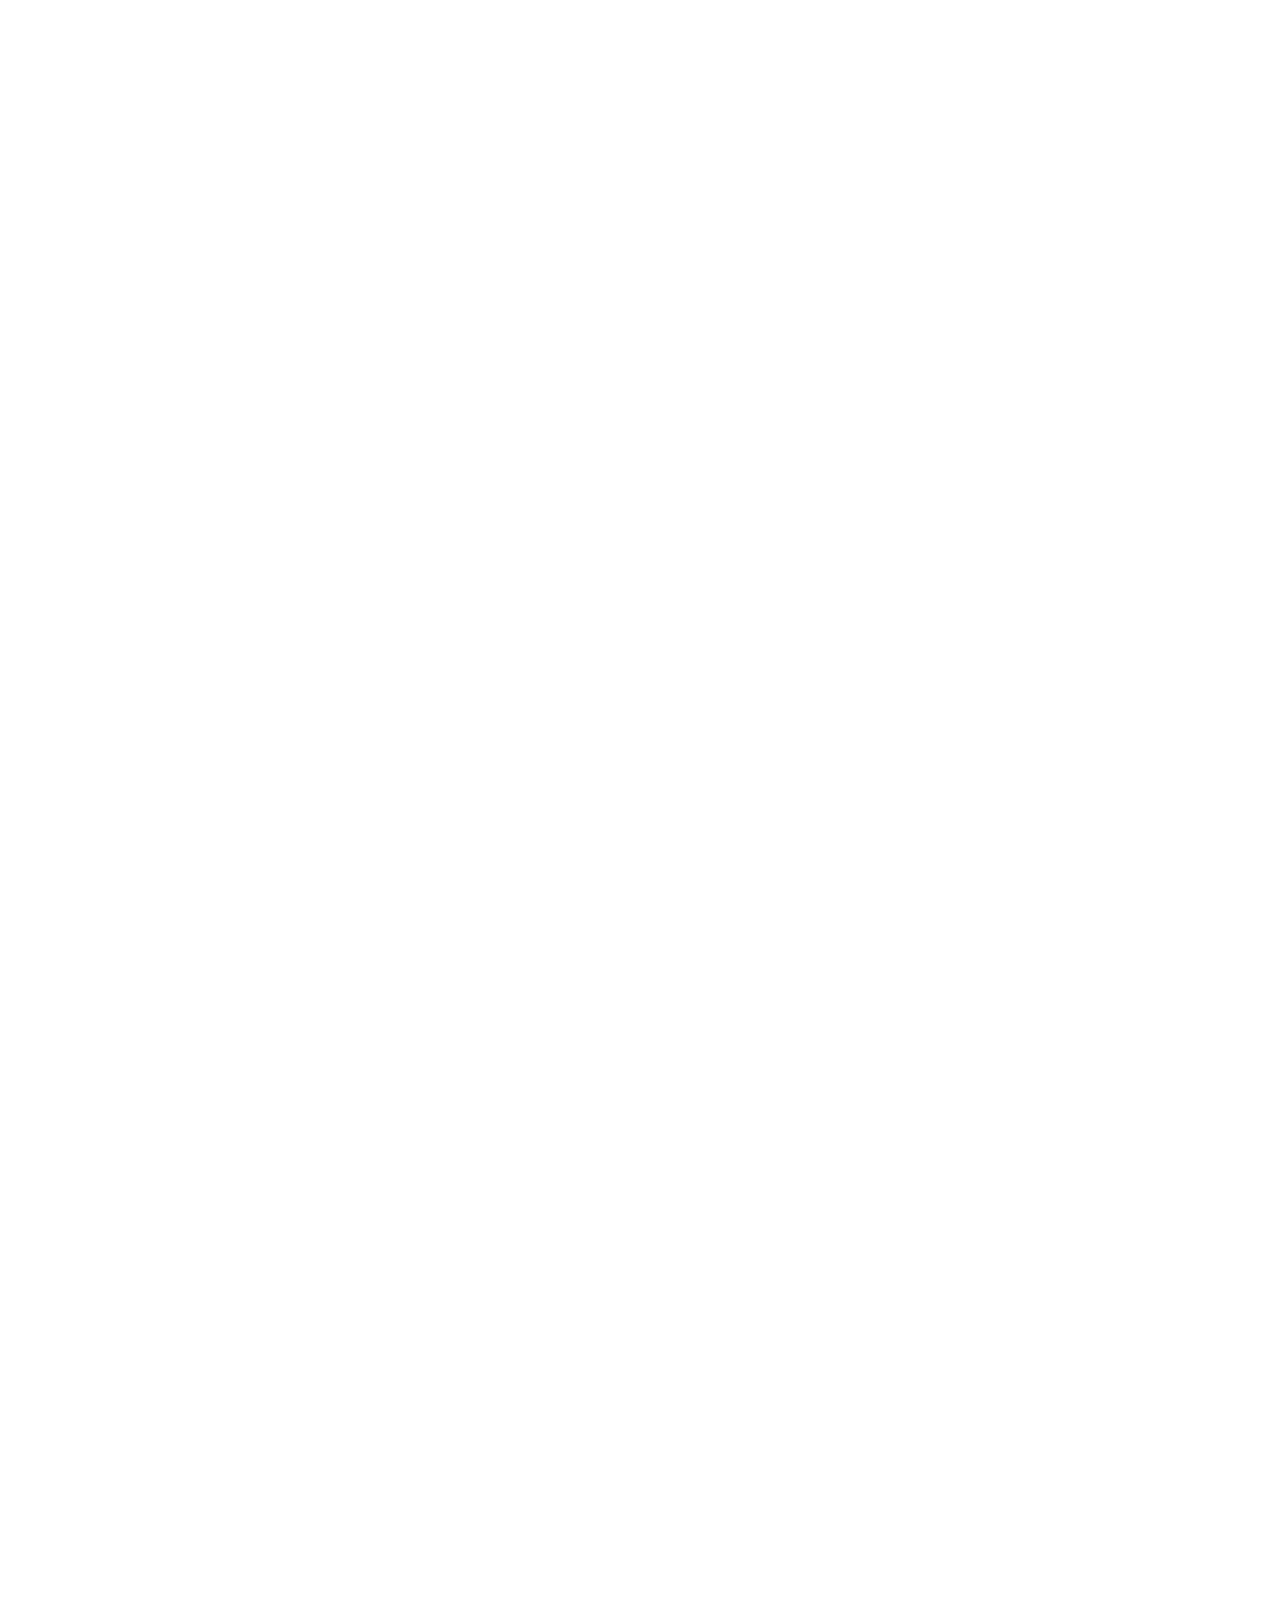
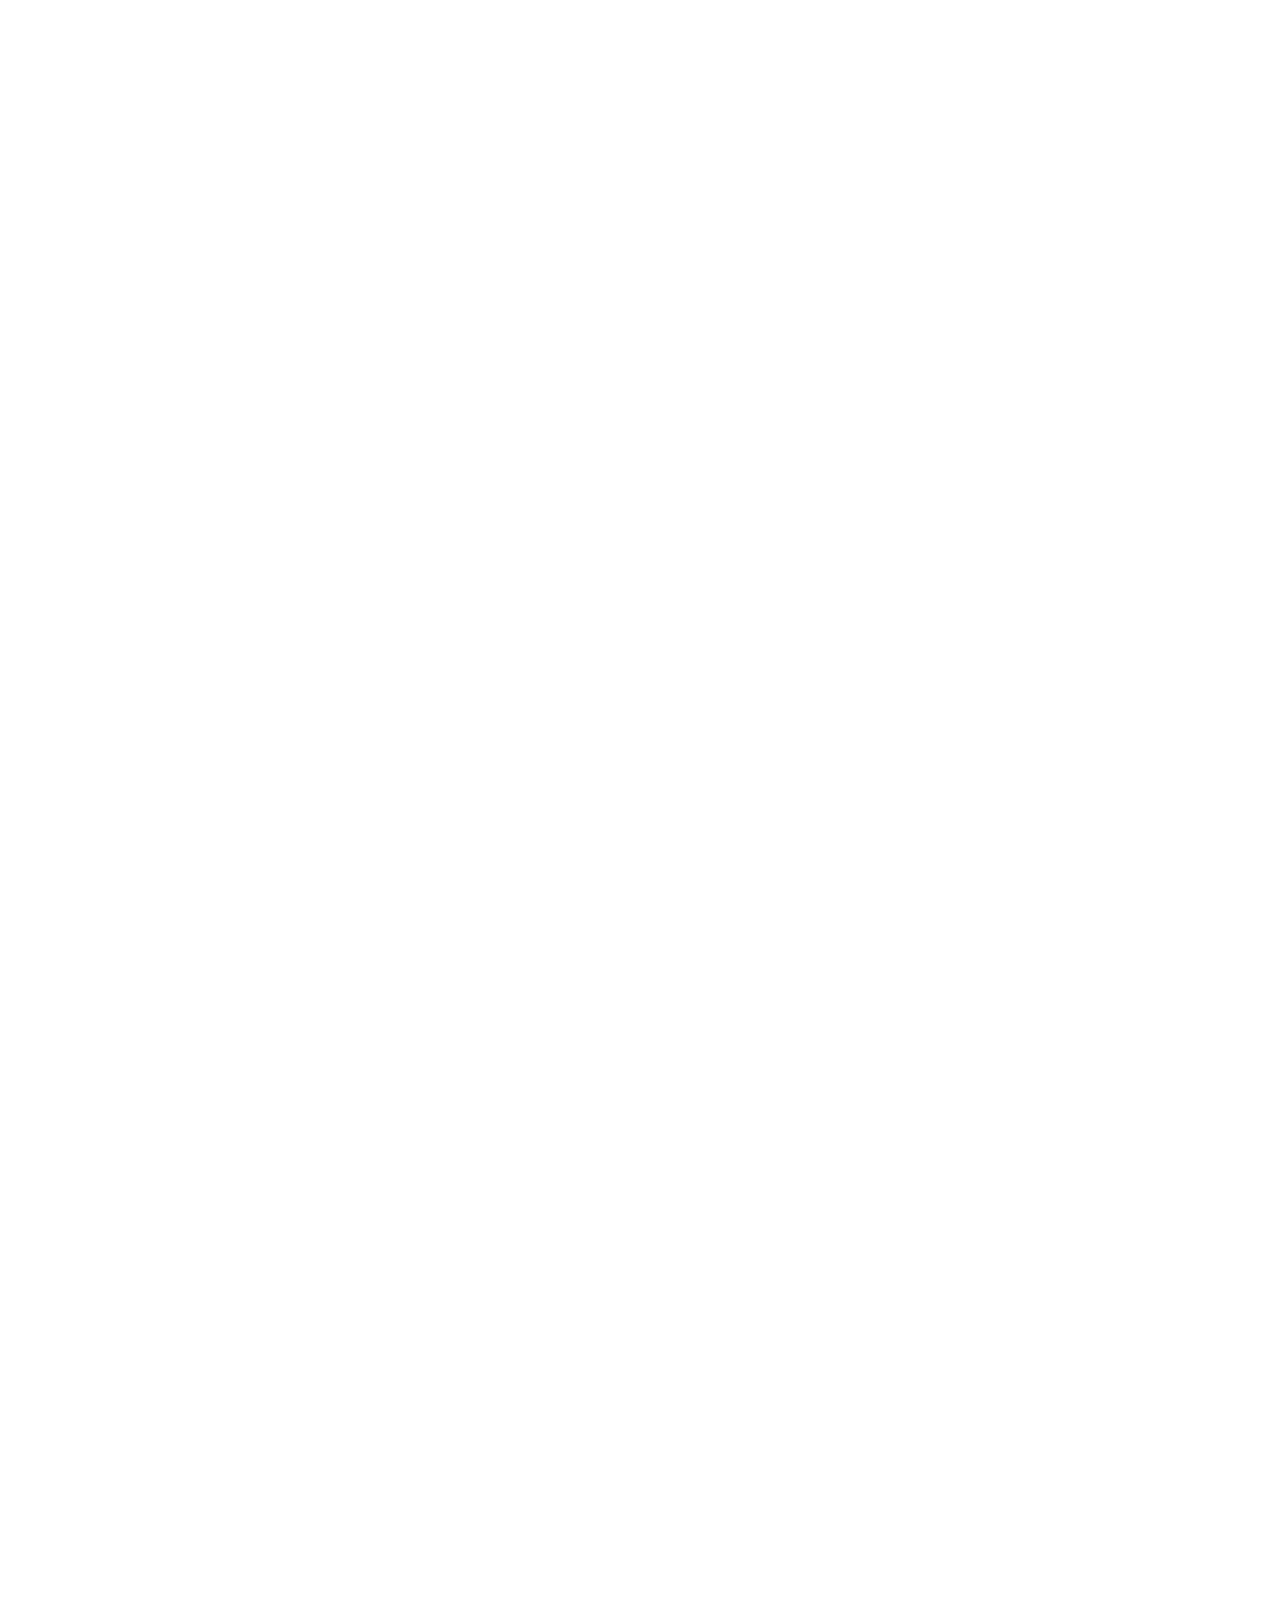
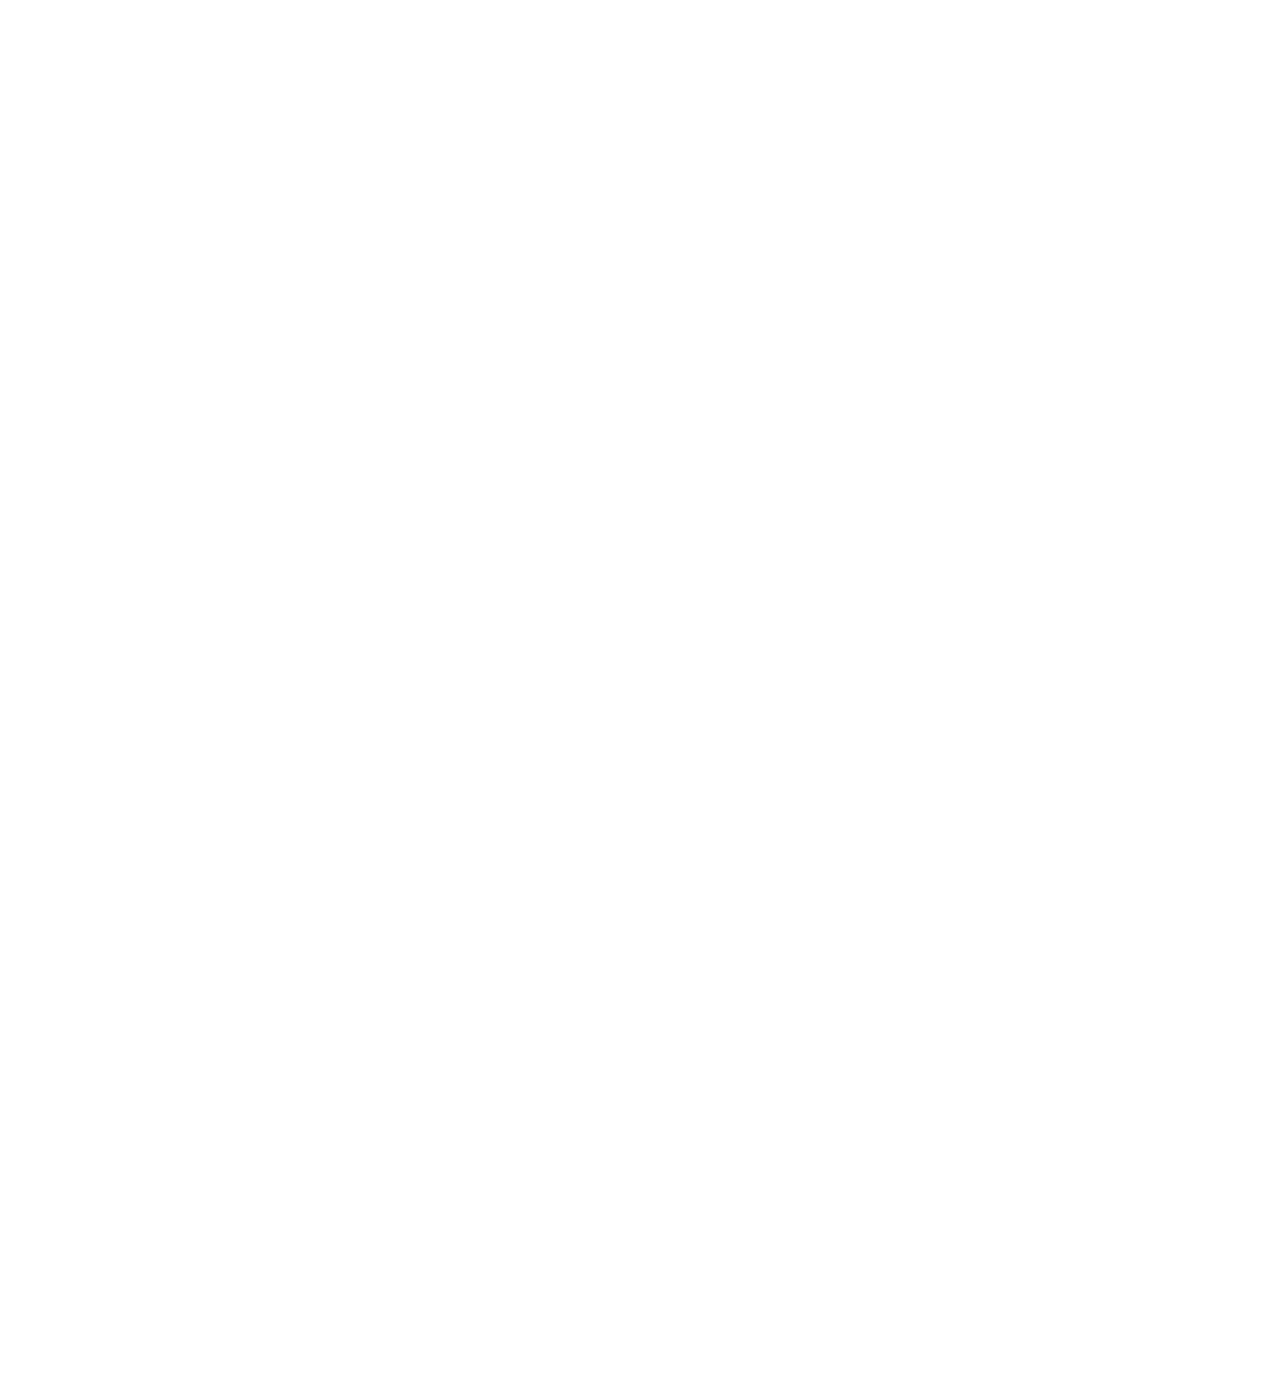
<file: trains.html>
<!DOCTYPE html>
<html>
    <head>
        <link rel="stylesheet" href="./trains.css">
    </head>
    <body>
        <div id="upper-region">
            <div class="border-box" id="upper-left">
                <span id="clock"></span> <br/>
                <strong>Days:</strong> <span id="dayCount">0</span><br/>
                <input id="speedSlider" type="range" min="1.0" max="100.0" value="1">
                Speed: <span id="speed">1</span>
                <p>
                    <strong>Funds available:</strong> $<span id="fundsAvailable"></span>
                </p>
                <p>
                    <strong>Train capacity:</strong> <span id="trainCapacity"></span>
                </p>
            </div>
            <div class="border-box" id="upper-right">
                <h2>Build a train station</h2>
                <p>
                    Next city that needs a station: <strong><span id="nextCityName"></span></strong>
                </p>
                <p>
                    <em>Cost: </em> <strong>$<span id="nextCityCost"></span></strong> 
                    <button id="addNextCity">Build</button>
                </p>
            </div>
        </div>
        <div class="column" id="left-column">
        </div>
        <div class="column" id="middle-column">
            <div class="border-box" id="transitBox">
                <h2>In transit</h2>
                <p id="transit"></p>
            </div>
        </div>
    </body>
    <script src="clock.js"></script>
    <script src="events.js"></script>
    <script src="money.js"></script>
    <script src="cities.js"></script>
    <script src="add_cities.js"></script>
    <script src="passengers.js"></script>
    <script src="trains.js"></script>
</html>
</file>
<file: style.css>
.border-box {
    border: 3px solid black;
    padding: 10px;
    margin: 5px;
}
   
.column {
    float: left;
    width: 25%;
}

#upper-left {
    float: left;
    width: 25%;
}
#upper-right {
    float: left;
    width: 25%;
}
#left-column {
    clear: left;
}

.city {
    visibility:hidden;
}
#transitBox {
    visibility:hidden;
}
</file>
<file: trains.css>
.border-box {
    border: 3px solid black;
    padding: 10px;
    margin: 5px;
}
   
.column {
    float: left;
    width: 25%;
}

#upper-left {
    float: left;
    width: 25%;
}
#upper-right {
    float: left;
    width: 25%;
}
#left-column {
    clear: left;
}

.city {
    visibility:hidden;
}
#transitBox {
    visibility:hidden;
}
</file>
